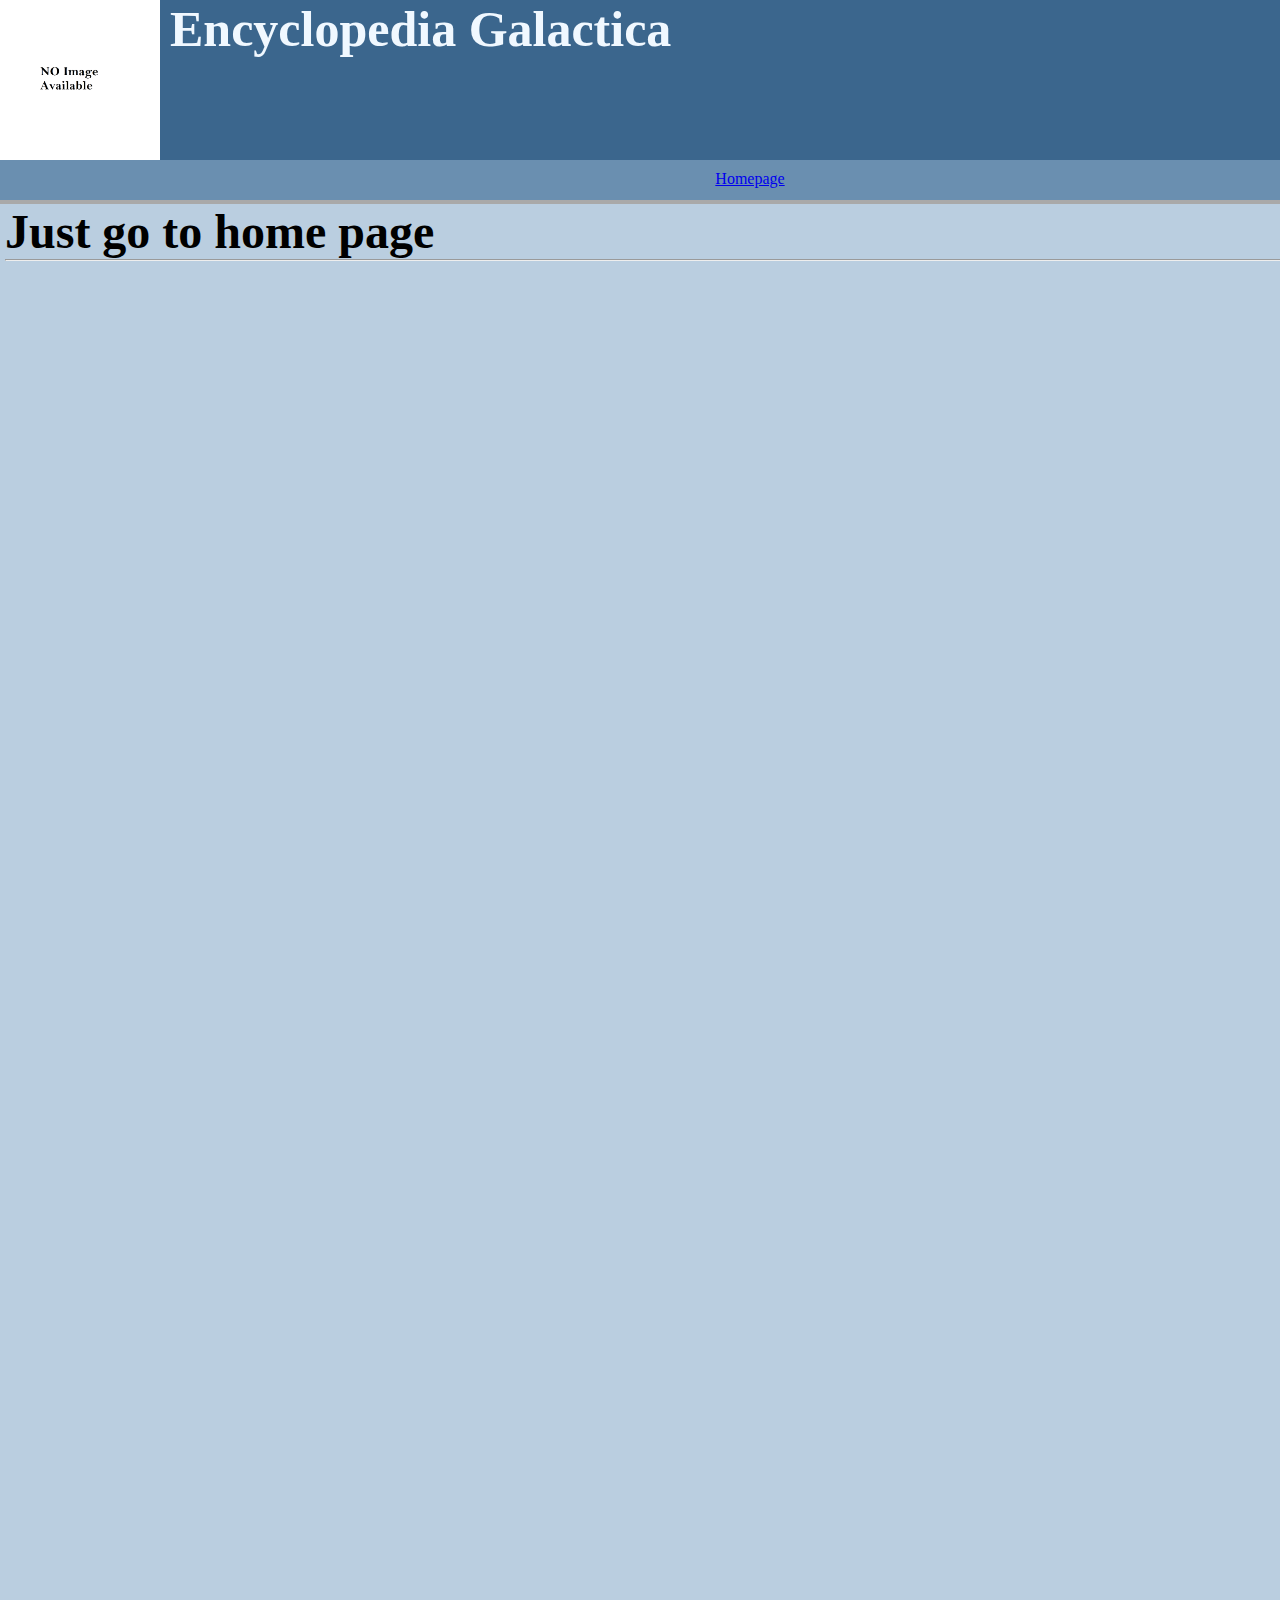
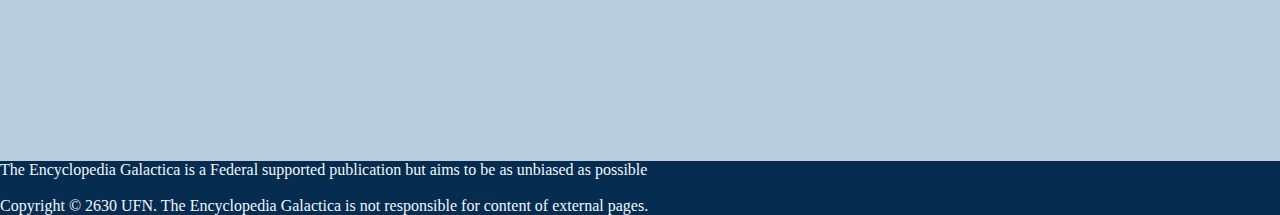
<file: index.html>
<!DOCTYPE html>
<head>
    <title>Encyclopedia Galactica</title>
</head>
<body>
    <header>
        <link rel="stylesheet" href ="Encylopedia Galactica/CSS/Stylesheet.css">
        <img class="headerimage"src="Encylopedia Galactica/Images/EG logo.png">
        <h3>Encyclopedia Galactica </h3>
    </header>
    <nav>
        <ul>
            <li><a href="Encylopedia Galactica/HTML/Home.HTML">Homepage</a></li>
        </ul>
    </nav>
    <main>
        <h1>
            Just go to home page
        </h1>
        <hr />
        
    </main>
    <footer>
        The Encyclopedia Galactica is a Federal supported publication but aims to be as unbiased as possible
        <br><br>
        Copyright © 2630 UFN. The Encyclopedia Galactica is not responsible for content of external pages.
    </footer>
</body>
</file>
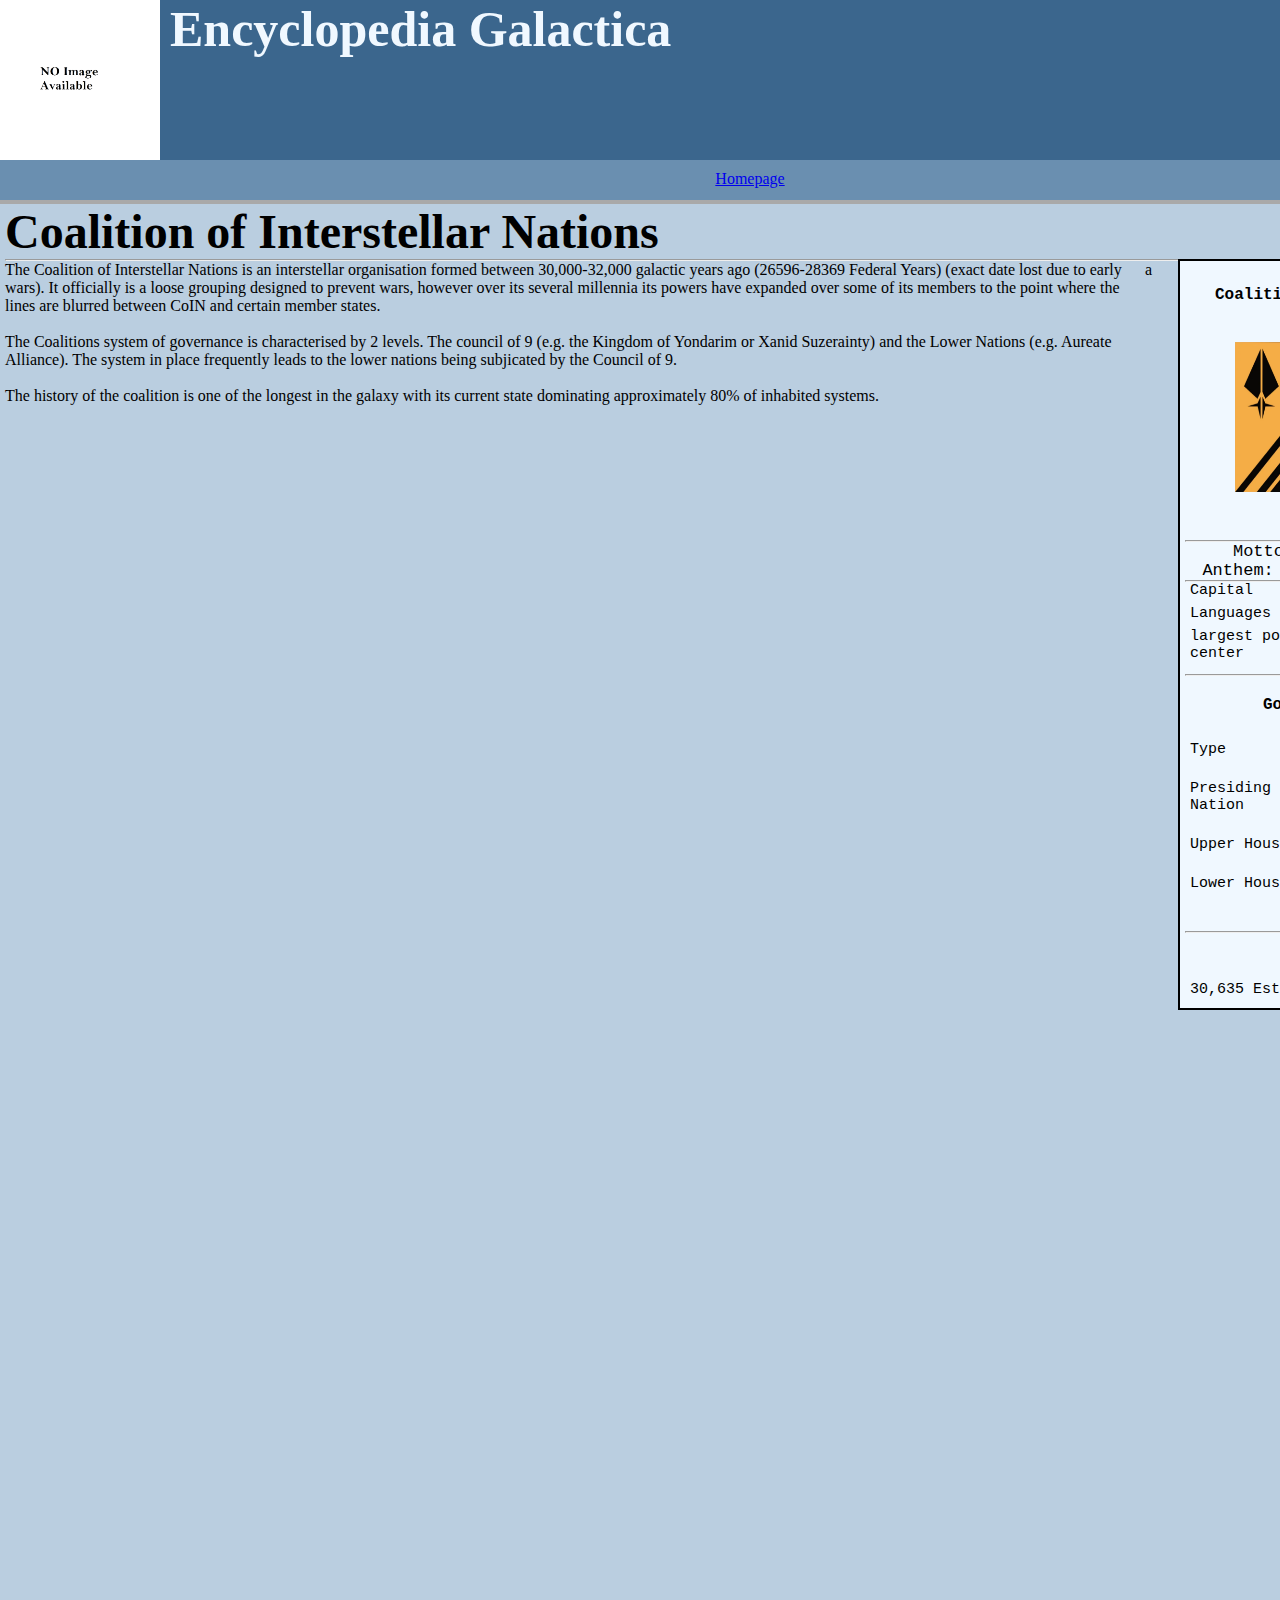
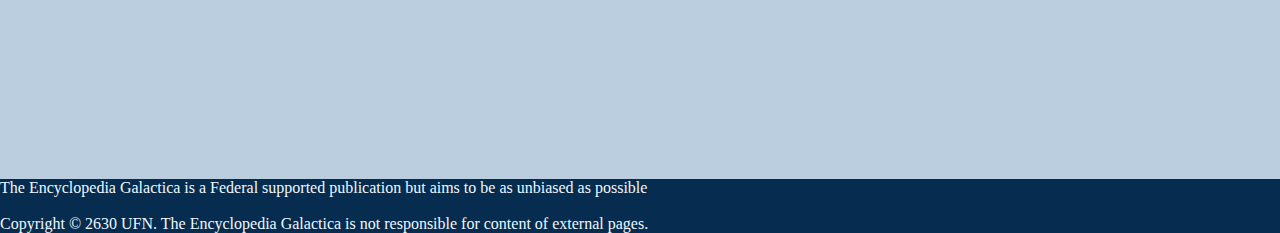
<file: Encylopedia Galactica/HTML/COIN.HTML>
<!DOCTYPE html>
<head>
    <title>Encyclopedia Galactica</title>
</head>
<body>
    <header>
        <link rel="stylesheet" href ="../CSS/Stylesheet.css">
        <img class="headerimage"src="../Images/EG logo.png">
        <h3>Encyclopedia Galactica </h3>
    </header>
    <nav>
        <ul>
            <li><a href="Home.HTML">Homepage</a></li>
        </ul>
    </nav>
    <main>
        <h1>
            Coalition of Interstellar Nations
        </h1>
        <hr />
        <div class="maintext">
            The Coalition of Interstellar Nations is an interstellar organisation formed between 30,000-32,000 galactic years ago (26596-28369 Federal Years) (exact date lost due to early wars). It officially is a loose grouping designed to prevent wars, however over its several millennia its powers have expanded over some of its members to the point where the lines are blurred between CoIN and certain member states.
            <br><br>
            The Coalitions system of governance is characterised by 2 levels. The council of 9 (e.g. the Kingdom of  Yondarim or Xanid Suzerainty) and the Lower Nations (e.g. Aureate Alliance). The system in place frequently leads to the lower nations being subjicated by the Council of 9.
            <br><br>
            The history of the coalition is one of the longest in the galaxy with its current state dominating approximately 80% of inhabited systems. 
            
        <br>
        </div>
        <div class="Sidebar">
            <h2 class="infoboxhead">Coalition of interstellar Nations</h2>
            <img class="infoboxflag" src="../Images/COIN flag.png">
            <h2 class="infoboximagecap">Flag of CoIN</h2>
            <br>
            <hr />
            <p class="infoboxtext">Motto: One from Many</p>
            <p class="infoboxtext">Anthem: Hymm of the Galaxy</p>
            <hr />
            <section class="infoboxleft">Capital</section>
            <section class="infoboxright">sagitarius A*</section>
            <br>
            <section class="infoboxleft">Languages</section>
            <section class="infoboxright">Galactic Basic</section>
            <br>
            <section class="infoboxleft">largest pop center</section>
            <section class="infoboxright">Earth</section>
            <br><br>
            <hr />
            <h2 class="infoboxhead">Government Info</h2>
            <section class="infoboxleft"><br>Type</section>
            <section class="infoboxright">International Organisation</section>
            <br>
            <section class="infoboxleft"><br>Presiding Nation</section>
            <section class="infoboxright"><br>Kng. of Yondarim</section>
            <br>
            <section class="infoboxleft"><br>Upper House</section>
            <section class="infoboxright"><br>Coucnil of 9</section>
            <section class="infoboxleft"><br>Lower House</section>
            <section class="infoboxright"><br>Lower Races Assembly</section>
            <br><br><br><br><br><br><Br>
            <hr />
            <h2 class="infoboxhead">Population</h2>
            <section class="infoboxleft">30,635 Estimate</section>
            <section class="infoboxright">≈62 trillion</section>
        </div>
        </div>
        a
        <br>
    </main>
    <footer>
        The Encyclopedia Galactica is a Federal supported publication but aims to be as unbiased as possible
        <br><br>
        Copyright © 2630 UFN. The Encyclopedia Galactica is not responsible for content of external pages.
    </footer>
</body>
</file>
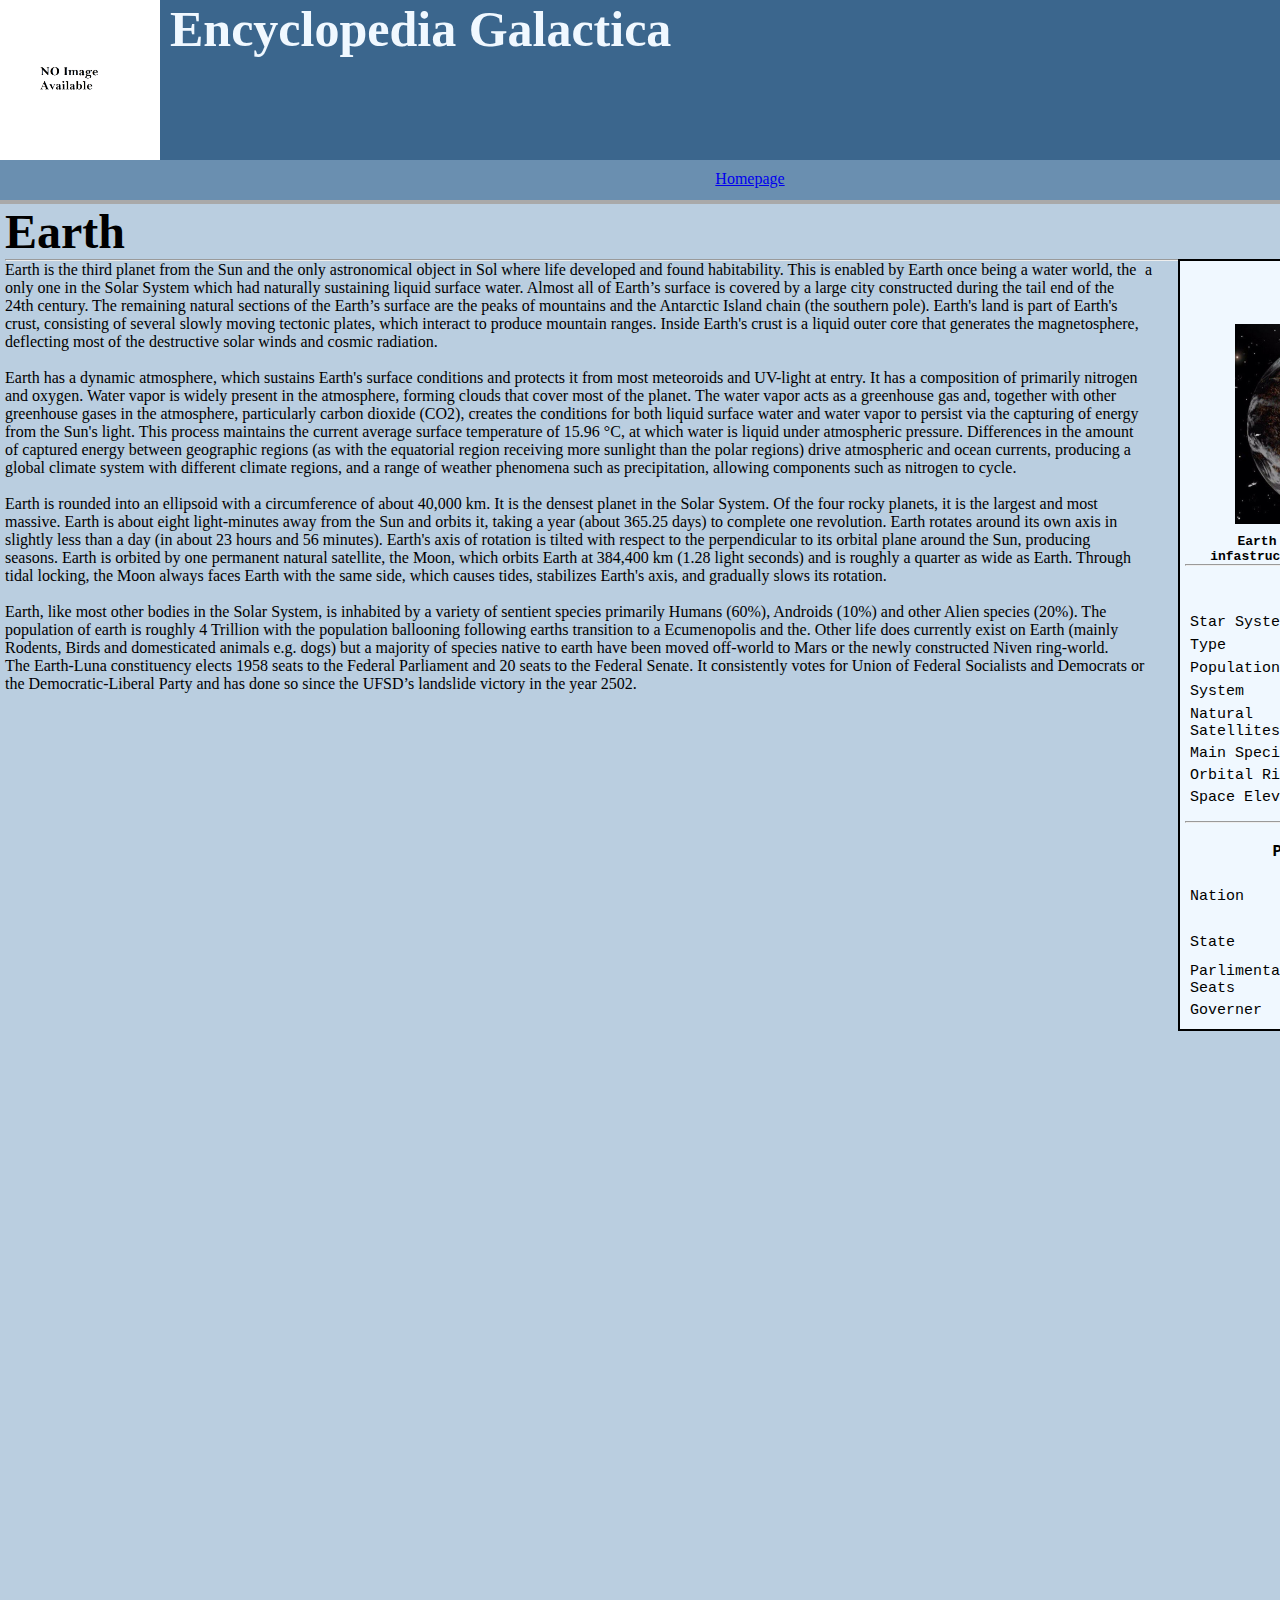
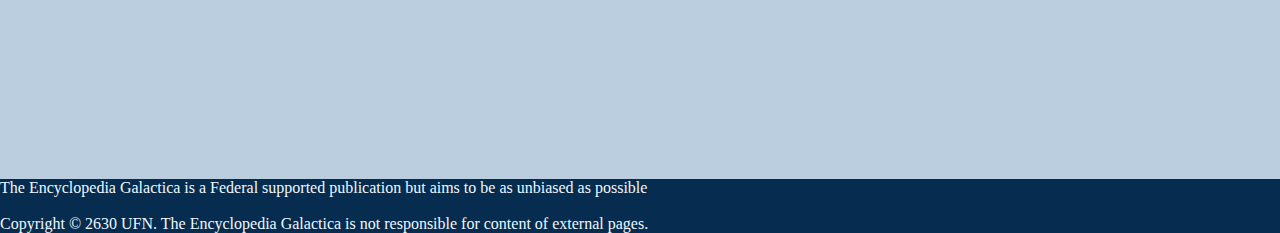
<file: Encylopedia Galactica/HTML/Earth.Html>
<!DOCTYPE html>
<head>
    <title>Encyclopedia Galactica</title>
</head>
<body>
    <header>
        <link rel="stylesheet" href ="../CSS/Stylesheet.css">
        <img class="headerimage"src="../Images/EG logo.png">
        <h3>Encyclopedia Galactica </h3>
    </header>
    <nav>
        <ul>
            <li><a href="Home.HTML">Homepage</a></li>
        </ul>
    </nav>
    <main>
        <h1>
            Earth
        </h1>
        <hr />
        <div class="maintext">
            Earth is the third planet from the Sun and the only astronomical object in Sol where life developed and found habitability. This is enabled by Earth once being a water world, the only one in the Solar System which had naturally sustaining liquid surface water. Almost all of Earth’s surface is covered by a large city constructed during the tail end of the 24th century. The remaining natural sections of the Earth’s surface are the peaks of mountains and the Antarctic Island chain (the southern pole). Earth's land is part of Earth's crust, consisting of several slowly moving tectonic plates, which interact to produce mountain ranges. Inside Earth's crust is a liquid outer core that generates the magnetosphere, deflecting most of the destructive solar winds and cosmic radiation.
            <br><br>
            Earth has a dynamic atmosphere, which sustains Earth's surface conditions and protects it from most meteoroids and UV-light at entry. It has a composition of primarily nitrogen and oxygen. Water vapor is widely present in the atmosphere, forming clouds that cover most of the planet. The water vapor acts as a greenhouse gas and, together with other greenhouse gases in the atmosphere, particularly carbon dioxide (CO2), creates the conditions for both liquid surface water and water vapor to persist via the capturing of energy from the Sun's light. This process maintains the current average surface temperature of 15.96 °C, at which water is liquid under atmospheric pressure. Differences in the amount of captured energy between geographic regions (as with the equatorial region receiving more sunlight than the polar regions) drive atmospheric and ocean currents, producing a global climate system with different climate regions, and a range of weather phenomena such as precipitation, allowing components such as nitrogen to cycle.
            <br><br>
            Earth is rounded into an ellipsoid with a circumference of about 40,000 km. It is the densest planet in the Solar System. Of the four rocky planets, it is the largest and most massive. Earth is about eight light-minutes away from the Sun and orbits it, taking a year (about 365.25 days) to complete one revolution. Earth rotates around its own axis in slightly less than a day (in about 23 hours and 56 minutes). Earth's axis of rotation is tilted with respect to the perpendicular to its orbital plane around the Sun, producing seasons. Earth is orbited by one permanent natural satellite, the Moon, which orbits Earth at 384,400 km (1.28 light seconds) and is roughly a quarter as wide as Earth. Through tidal locking, the Moon always faces Earth with the same side, which causes tides, stabilizes Earth's axis, and gradually slows its rotation.
            <br><br>
            Earth, like most other bodies in the Solar System, is inhabited by a variety of sentient species primarily Humans (60%), Androids (10%) and other Alien species (20%). The population of earth is roughly 4 Trillion with the population ballooning following earths transition to a Ecumenopolis and the. Other life does currently exist on Earth (mainly Rodents, Birds and domesticated animals e.g. dogs) but a majority of species native to earth have been moved off-world to Mars or the newly constructed Niven ring-world.
            <br>
            The Earth-Luna constituency elects 1958 seats to the Federal Parliament and 20 seats to the Federal Senate. It consistently votes for Union of Federal Socialists and Democrats or the Democratic-Liberal Party and has done so since the UFSD’s landslide victory in the year 2502. 
            
        <br>
        </div>
        <div class="Sidebar">
            <h2 class="infoboxhead">Earth</h2>
            <img class="infoboximage" src="../Images/Earth.jpeg">
            <h2 class="infoboximagecap">Earth from space (orbital infastructure removed for image)</h2>
            <hr />
            <h2 class="infoboxhead">Planet Info</h2>
            <section class="infoboxleft">Star System</section>
            <section class="infoboxright">Sol System</section>
            <br>
            <section class="infoboxleft">Type</section>
            <section class="infoboxright">ecumenopolis</section>
            <br>
            <section class="infoboxleft">Population</section>
            <section class="infoboxright">≈4 Trillion</section>
            <br>
            <section class="infoboxleft">System</section>
            <section class="infoboxright">Sol</section>
            <br>
            <section class="infoboxleft">Natural Satellites</section>
            <section class="infoboxright"><br>1 (Luna)</section>
            <br>
            <section class="infoboxleft">Main Species</section>
            <section class="infoboxright">Humans</section>
            <br>
            <section class="infoboxleft">Orbital Rings</section>
            <section class="infoboxright">2</section>
            <br>
            <section class="infoboxleft">Space Elevators</section>
            <section class="infoboxright">12</section>
            <br><br>
            <hr />
            <h2 class="infoboxhead">Politcal Info</h2>
            <section class="infoboxleft"><br>Nation</section>
            <section class="infoboxright">United Federation of Nations</section>
            <br><br>
            <section class="infoboxleft"><br>State</section>
            <section class="infoboxright">Federal Core</section>
            <br><br>
            <section class="infoboxleft">Parlimentary Seats</section>
            <section class="infoboxright"><br>1958 seats</section>
            <br>
            <section class="infoboxleft">Governer</section>
            <section class="infoboxright">Egan Qhat (USD)</section>
        </div>
        a
        <br>
    </main>
    <footer>
        The Encyclopedia Galactica is a Federal supported publication but aims to be as unbiased as possible
        <br><br>
        Copyright © 2630 UFN. The Encyclopedia Galactica is not responsible for content of external pages.
    </footer>
</body>
</file>
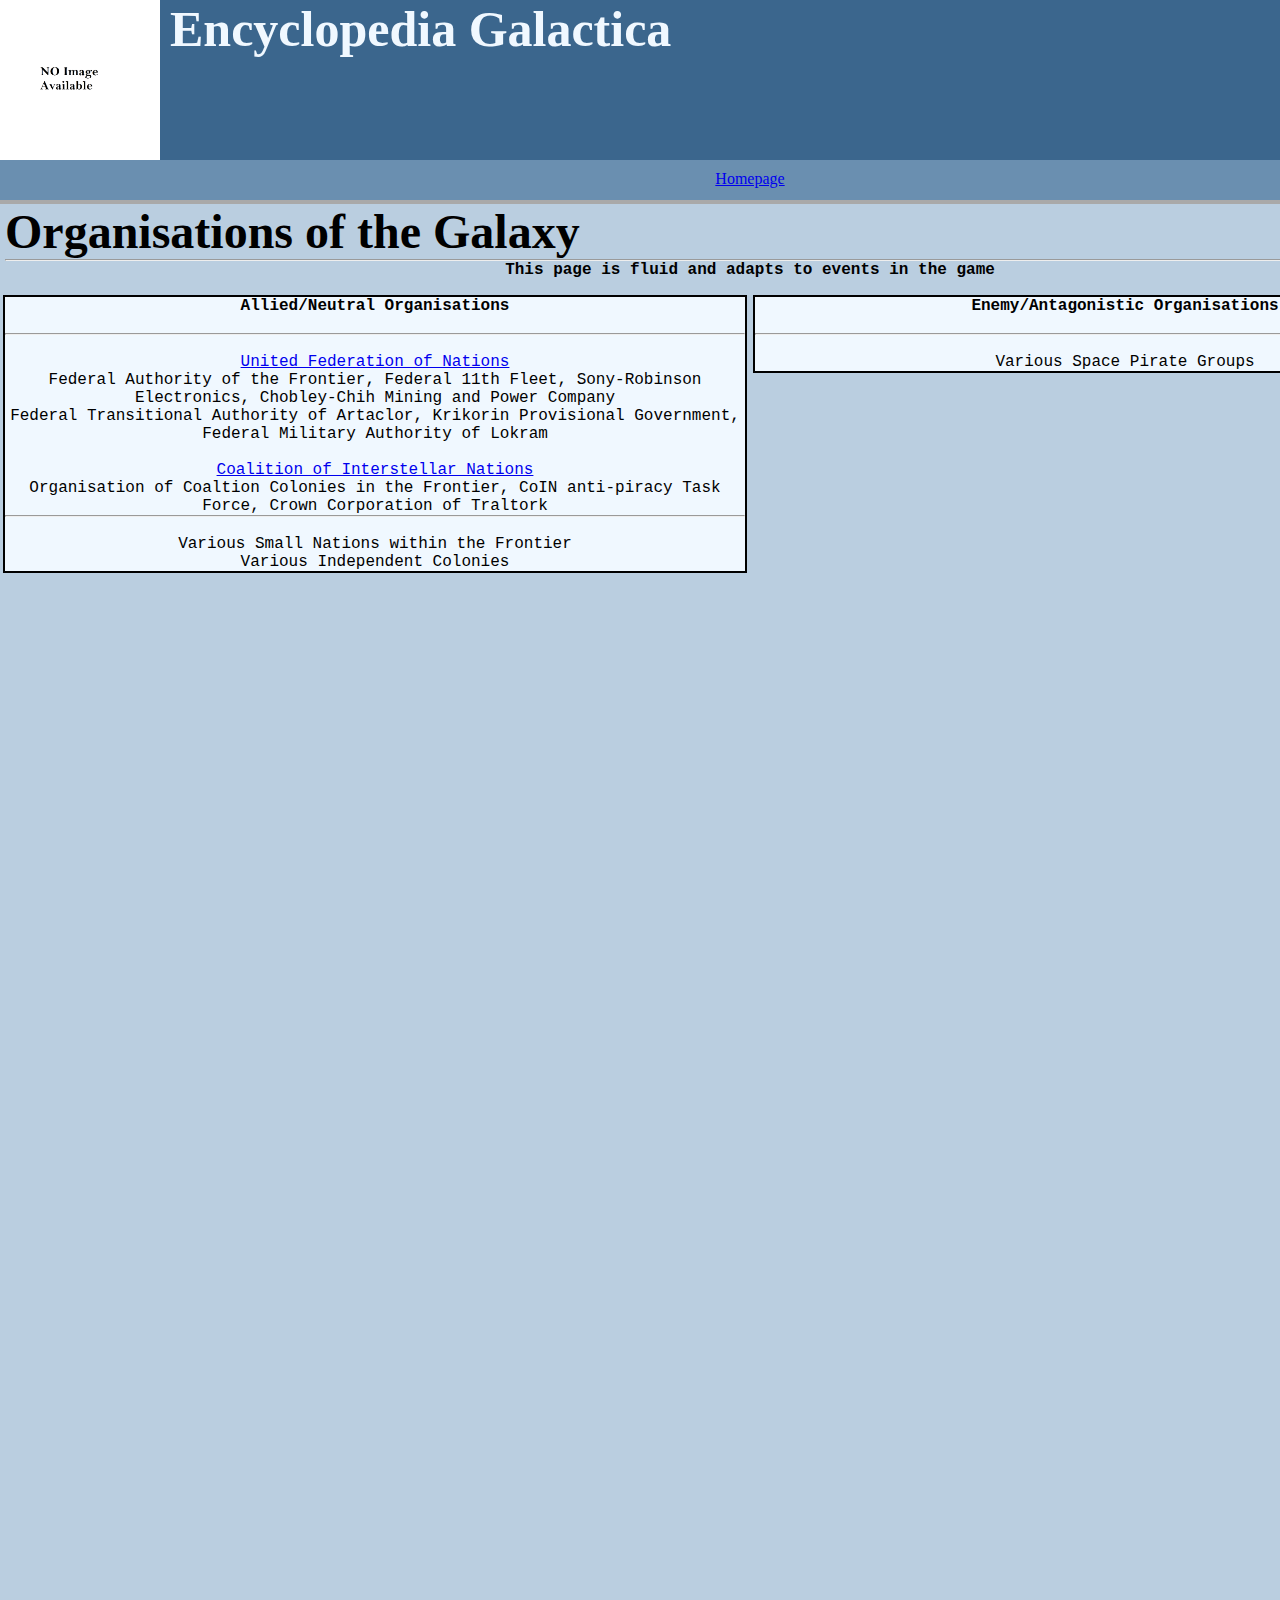
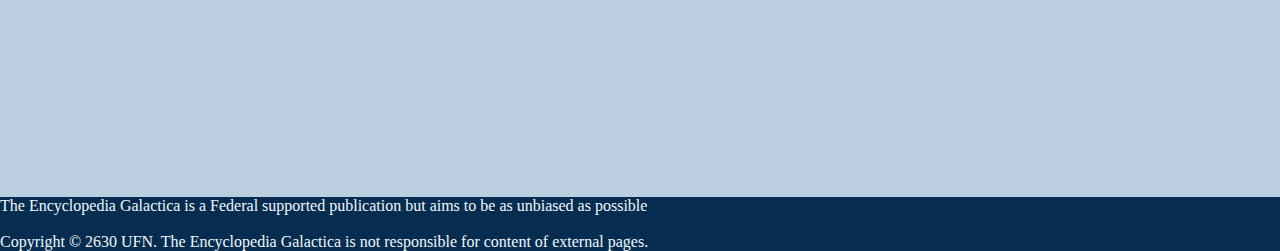
<file: Encylopedia Galactica/HTML/galacticInstitutions.HTML>
<!DOCTYPE html>
<head>
    <title>Encyclopedia Galactica</title>
</head>
<body>
    <header>
        <link rel="stylesheet" href ="../CSS/Stylesheet.css">
        <img class="headerimage"src="../Images/EG logo.png">
        <h3>Encyclopedia Galactica </h3>
    </header>
    <nav>
        <ul>
            <li><a href="Home.HTML">Homepage</a></li>
        </ul>
    </nav>
    <main>
        <h1>
            Organisations of the Galaxy
        </h1>
        <hr />
        <h2 class="homepageh2">This page is fluid and adapts to events in the game</h2>
        <br>
        <div class="homepageleft">
            <h2 class="homepageh2">
                Allied/Neutral Organisations
            </h2>
            <br>
            <hr />
            <br>
            <a href="UFN.HTML">United Federation of Nations</a>
            <br>
            Federal Authority of the Frontier, Federal 11th Fleet, Sony-Robinson Electronics, Chobley-Chih Mining and Power Company<br>
            Federal Transitional Authority of Artaclor, Krikorin Provisional Government, Federal Military Authority of Lokram
            <br><br>
            <a href="COIN.HTML">Coalition of Interstellar Nations</a>
            <br>
            Organisation of Coaltion Colonies in the Frontier, CoIN anti-piracy Task Force, Crown Corporation of Traltork
            <br>
            <hr />
            <br>
            Various Small Nations within the Frontier
            <br>
            Various Independent Colonies

        </div>
        <div class="homepageright">
            <h2 class="homepageh2">
                Enemy/Antagonistic Organisations
            </h2>
             <br>
            <hr />
            <br>
            Various Space Pirate Groups
        </div>
    </main>
    <footer>
        The Encyclopedia Galactica is a Federal supported publication but aims to be as unbiased as possible
        <br><br>
        Copyright © 2630 UFN. The Encyclopedia Galactica is not responsible for content of external pages.
    </footer>
</body>
</file>
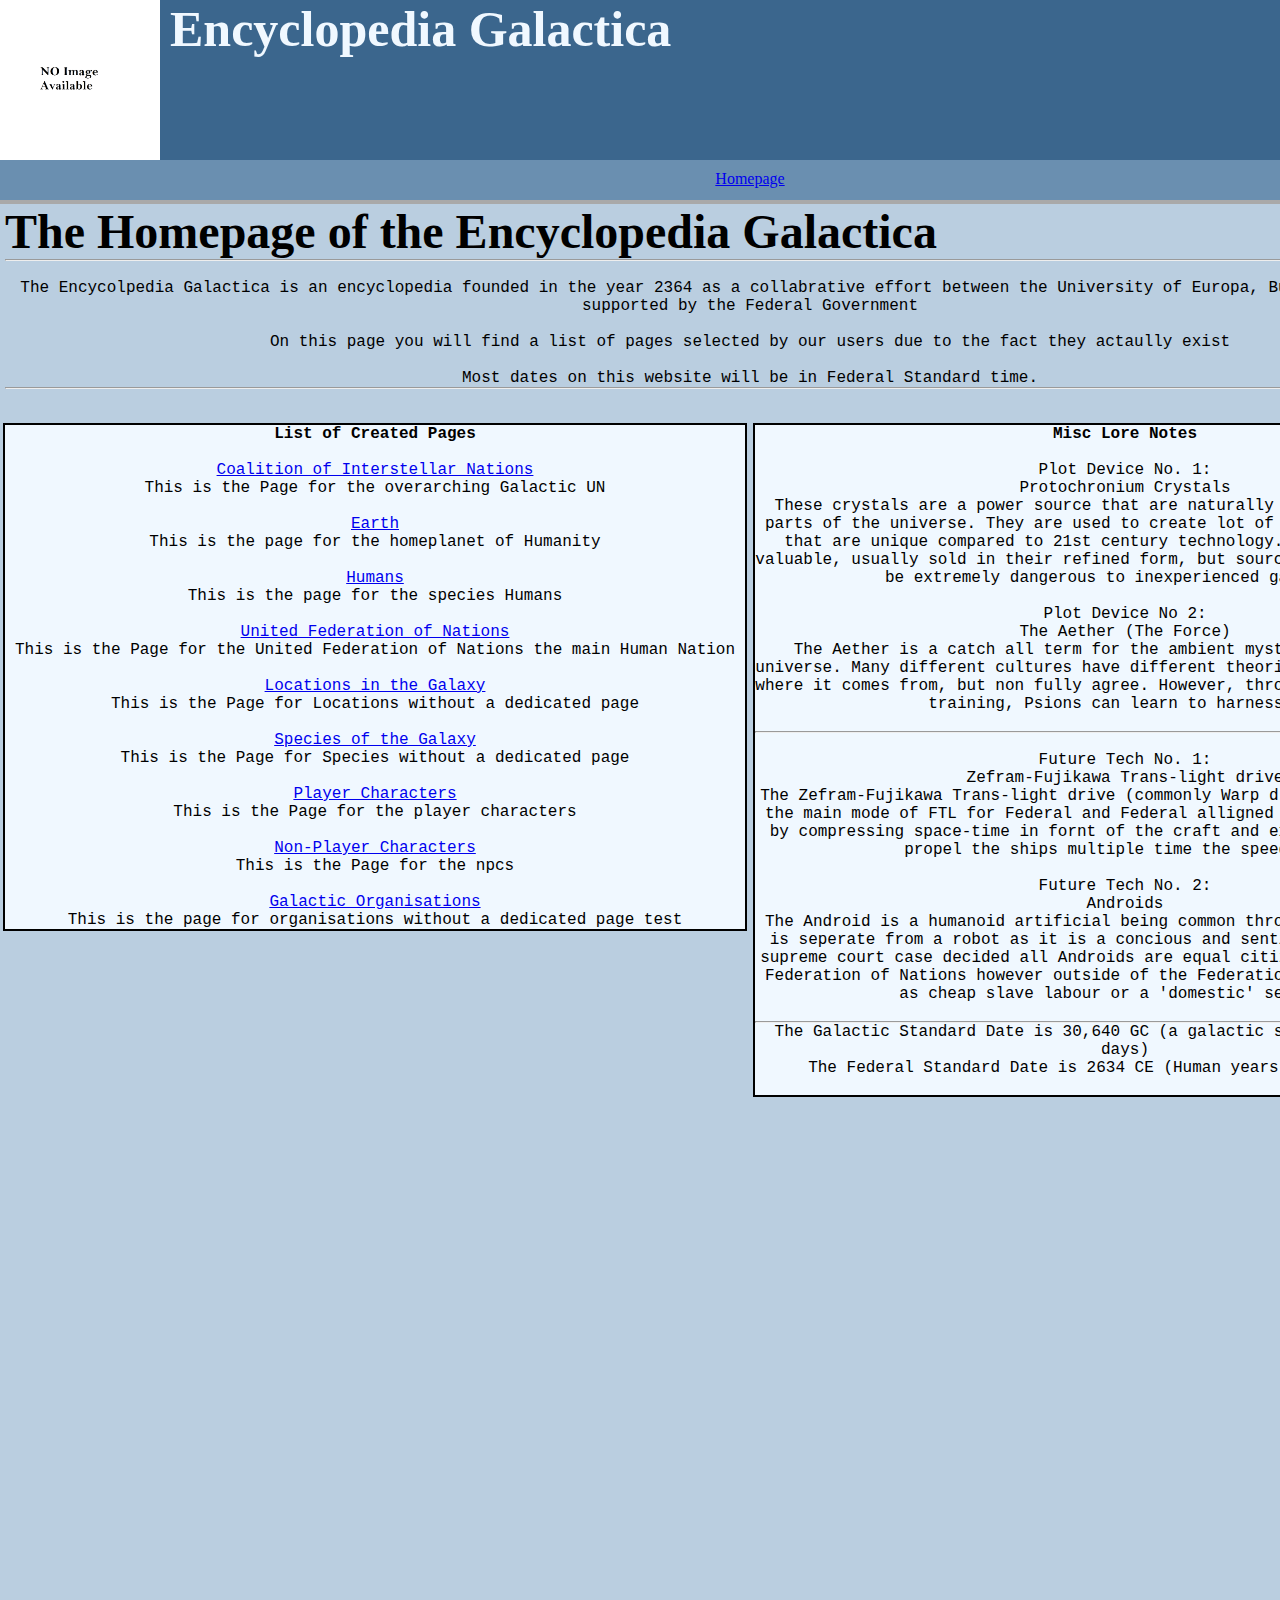
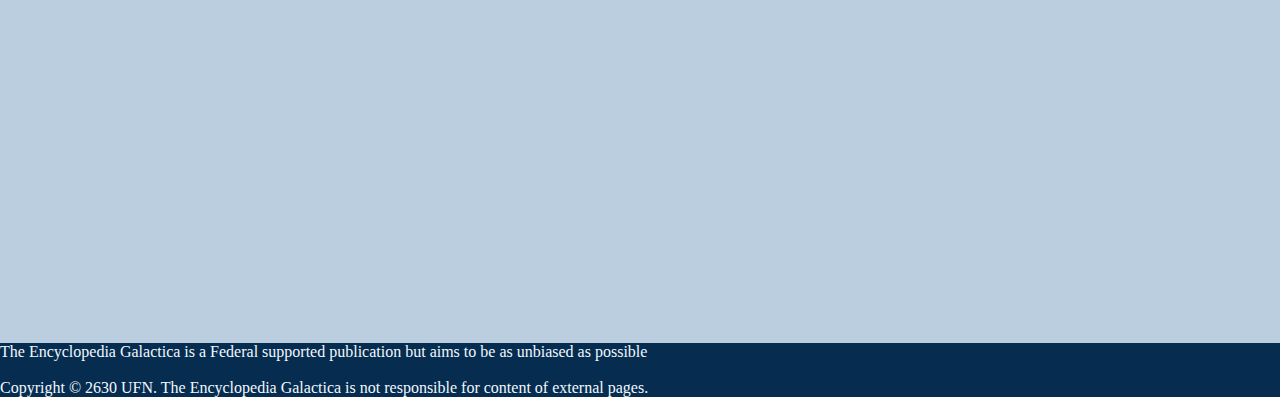
<file: Encylopedia Galactica/HTML/Home.HTML>
<!DOCTYPE html>
<head>
    <title>Encyclopedia Galactica</title>
</head>
<body>
    <header>
        <link rel="stylesheet" href ="../CSS/Stylesheet.css">
        <img class="headerimage"src="../Images/EG logo.png">
        <h3>Encyclopedia Galactica </h3>
    </header>
    <nav>
        <ul>
            <li><a href="Home.HTML">Homepage</a></li>
        </ul>
    </nav>
    <main>
        <h1>
            The Homepage of the Encyclopedia Galactica
        </h1>
        <hr />
        <div class="homepage">
            <br>
            The Encycolpedia Galactica is an encyclopedia founded in the year 2364 as a collabrative effort between the University of Europa, Burrows University and supported by the Federal Government
            <br><br>
            On this page you will find a list of pages selected by our users due to the fact they actaully exist
            <br><br>
            Most dates on this website will be in Federal Standard time.
            <hr />
        </div>  
        <br><br>
        <div class="homepageleft">
            <h2 class="homepageh2">
                List of Created Pages
            </h2>
            <br><a href="COIN.HTML">Coalition of Interstellar Nations</a><br>
            This is the Page for the overarching Galactic UN
            <br><br><a href="Earth.Html">Earth</a><br>
            This is the page for the homeplanet of Humanity
            <br><br><a href="Humans.HTML">Humans</a><br>
            This is the page for the species Humans
            <br><br><a href="UFN.HTML">United Federation of Nations</a><br>
            This is the Page for the United Federation of Nations the main Human Nation
            <br><br><a href="locations.HTML">Locations in the Galaxy</a><br>
            This is the Page for Locations without a dedicated page
            <br><br><a href="species.HTML">Species of the Galaxy</a><br>
            This is the Page for Species without a dedicated page
            <br><br><a href="playercharacters.HTML">Player Characters</a><br>
            This is the Page for  the player characters
            <br><br><a href="NPC.HTML">Non-Player Characters</a><br>
            This is the Page for  the npcs
            <br><br><a href="galacticInstitutions.HTML">Galactic Organisations</a><br>
            This is the page for organisations without a dedicated page
            test
        </div>
        <div class="homepageright">
            <h2 class="homepageh2">
                Misc Lore Notes
            </h2>
            <br>
            Plot Device No. 1:
            <br>
            Protochronium Crystals
            <br>
            These crystals are a power source that are naturally occurring in various parts of the universe. They are used to create lot of technological devices that are unique compared to 21st century technology. These crystals are valuable, usually sold in their refined form, but sources or raw crystals can be extremely dangerous to inexperienced gatherers.
            <br><br>
            Plot Device No 2:<br>
            The Aether (The Force)<br>
            The Aether is a catch all term for the ambient mystical energy in the universe. Many different cultures have different theories on why it exists or where it comes from, but non fully agree. However, through mental or physical training, Psions can learn to harness it.
            <br><br>
            <hr />
            <br>
            Future Tech No. 1:<br>
            Zefram-Fujikawa Trans-light drive <br>
            The Zefram-Fujikawa Trans-light drive (commonly Warp drive or Slip Drive) is the main mode of FTL for Federal and Federal alligned space craft. It works by compressing space-time in fornt of the craft and expnading it behind to propel the ships multiple time the speed of C.
            <br><br>
            Future Tech No. 2:<br>
            Androids<br>
            The Android is a humanoid artificial being common throughout the Galaxy, it is seperate from a robot as it is a concious and sentient being. In 2203 a supreme court case decided all Androids are equal citizens within the United Federation of Nations however outside of the Federation they are often used as cheap slave labour or a 'domestic' servants.
            <br><br>
            <hr />
            The Galactic Standard Date is 30,640 GC (a galactic standard year is ≈412 days)<br>The Federal Standard Date is 2634 CE (Human years are 365.25 days)
            <br><br>
        </div>
        <br>
    </main>
    <footer>
        The Encyclopedia Galactica is a Federal supported publication but aims to be as unbiased as possible
        <br><br>
        Copyright © 2630 UFN. The Encyclopedia Galactica is not responsible for content of external pages.
    </footer>
</body>
</file>
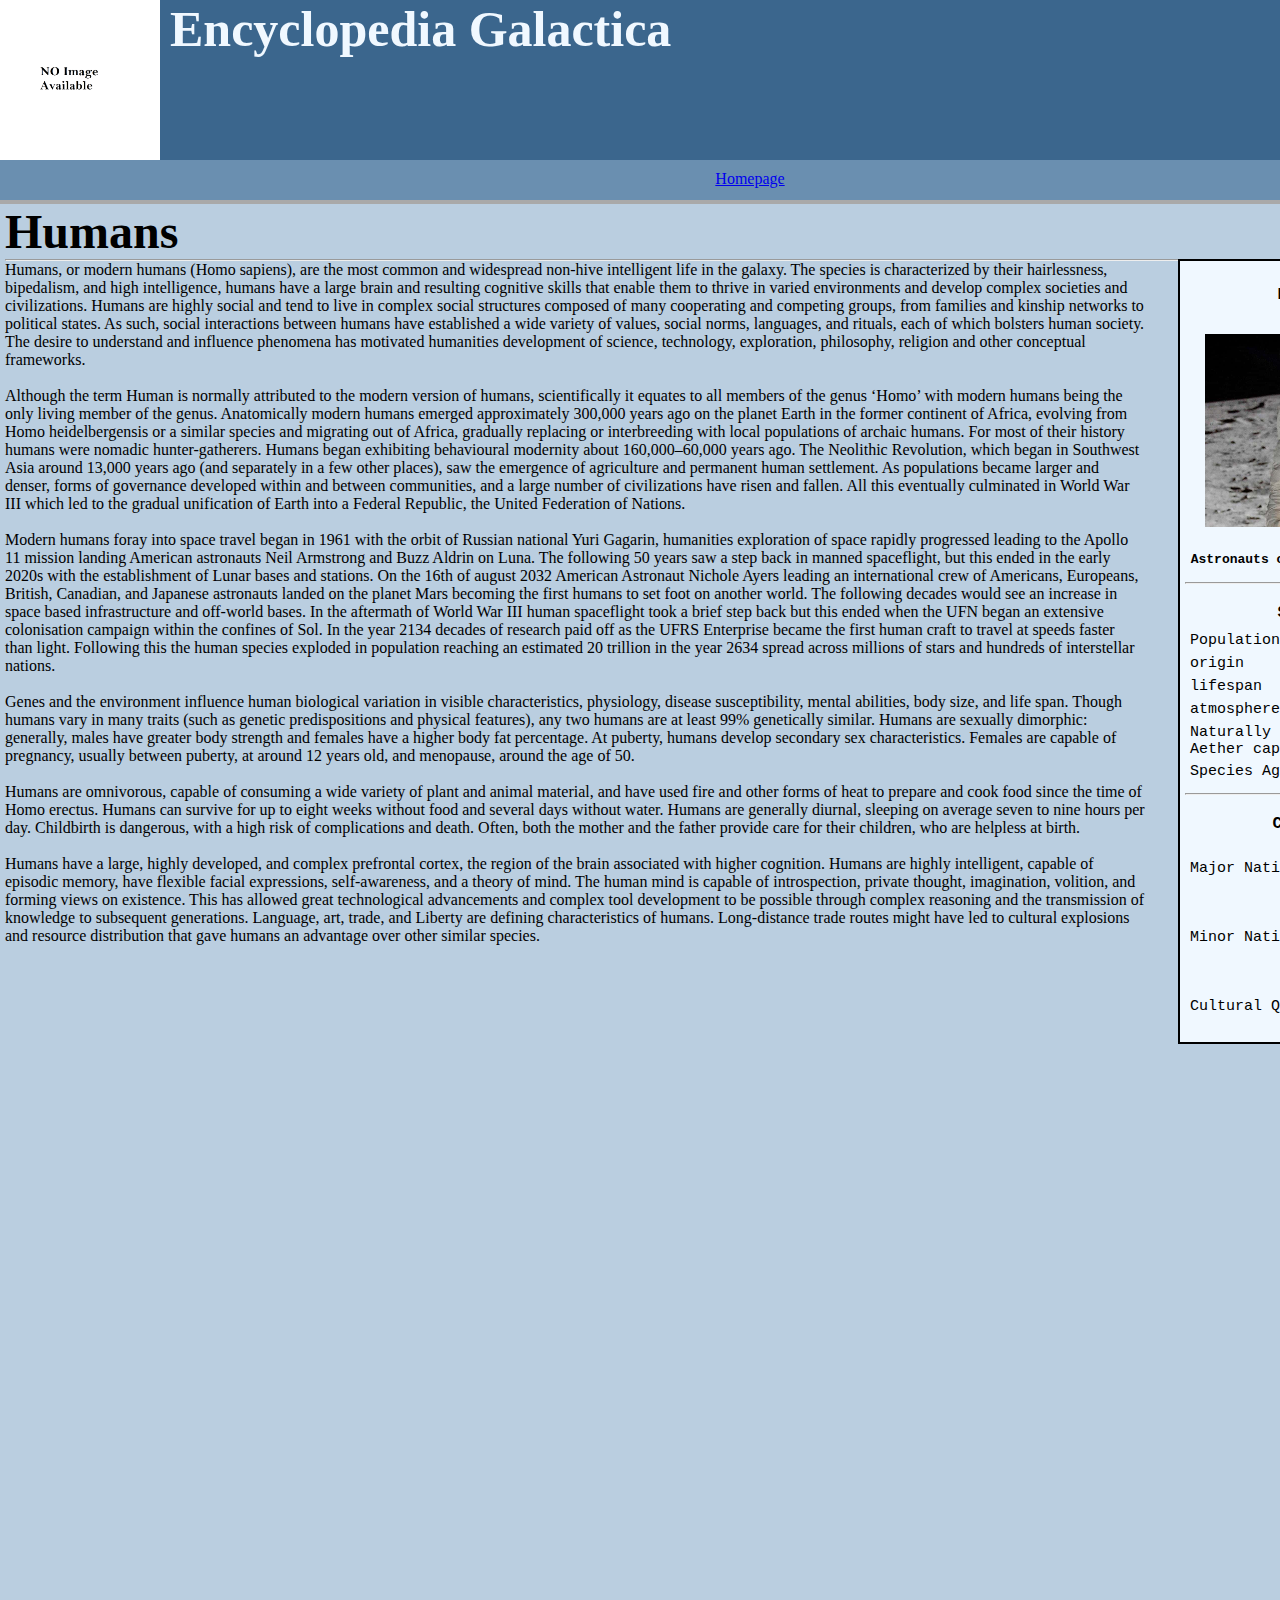
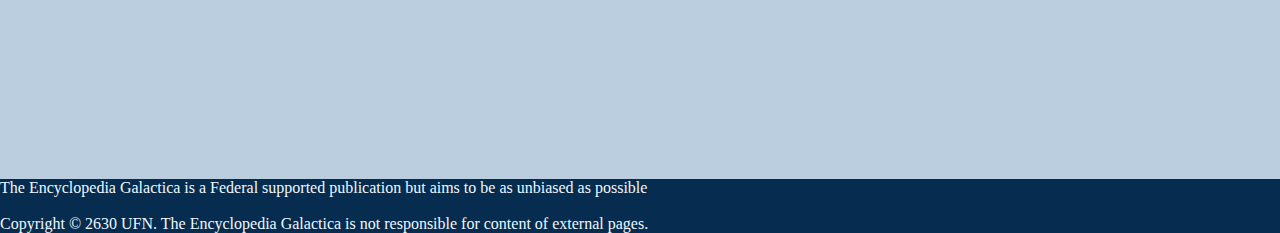
<file: Encylopedia Galactica/HTML/Humans.HTML>
<!DOCTYPE html>
<head>
    <title>Encyclopedia Galactica</title>
</head>
<body>
    <header>
        <link rel="stylesheet" href ="../CSS/Stylesheet.css">
        <img class="headerimage"src="../Images/EG logo.png">
        <h3>Encyclopedia Galactica </h3>
    </header>
    <nav>
        <ul>
            <li><a href="Home.HTML">Homepage</a></li>
        </ul>
    </nav>
    <main>
        <h1>
            Humans
        </h1>
        <hr />
        <div class="maintext">
        Humans, or modern humans (Homo sapiens), are the most common and widespread non-hive intelligent life in the galaxy. The species is characterized by their hairlessness, bipedalism, and high intelligence, humans have a large brain and resulting cognitive skills that enable them to thrive in varied environments and develop complex societies and civilizations. Humans are highly social and tend to live in complex social structures composed of many cooperating and competing groups, from families and kinship networks to political states. As such, social interactions between humans have established a wide variety of values, social norms, languages, and rituals, each of which bolsters human society. The desire to understand and influence phenomena has motivated humanities development of science, technology, exploration, philosophy, religion and other conceptual frameworks.
        <br><br>
        Although the term Human is normally attributed to the modern version of humans, scientifically it equates to all members of the genus ‘Homo’ with modern humans being the only living member of the genus. Anatomically modern humans emerged approximately 300,000 years ago on the planet Earth in the former continent of Africa, evolving from Homo heidelbergensis or a similar species and migrating out of Africa, gradually replacing or interbreeding with local populations of archaic humans. For most of their history humans were nomadic hunter-gatherers. Humans began exhibiting behavioural modernity about 160,000–60,000 years ago. The Neolithic Revolution, which began in Southwest Asia around 13,000 years ago (and separately in a few other places), saw the emergence of agriculture and permanent human settlement.  As populations became larger and denser, forms of governance developed within and between communities, and a large number of civilizations have risen and fallen. All this eventually culminated in World War III which led to the gradual unification of Earth into a Federal Republic, the United Federation of Nations.
        <br><br>
        Modern humans foray into space travel began in 1961 with the orbit of Russian national Yuri Gagarin, humanities exploration of space rapidly progressed leading to the Apollo 11 mission landing American astronauts Neil Armstrong and Buzz Aldrin on Luna.  The following 50 years saw a step back in manned spaceflight, but this ended in the early 2020s with the establishment of Lunar bases and stations. On the 16th of august 2032 American Astronaut Nichole Ayers leading an international crew of Americans, Europeans, British, Canadian, and Japanese astronauts landed on the planet Mars becoming the first humans to set foot on another world. The following decades would see an increase in space based infrastructure and off-world bases. In the aftermath of World War III human spaceflight took a brief step back but this ended when the UFN began an extensive colonisation campaign within the confines of Sol. In the year 2134 decades of research paid off as the UFRS Enterprise became the first human craft to travel at speeds faster than light. Following this the human species exploded in population reaching an estimated 20 trillion in the year 2634 spread across millions of stars and hundreds of interstellar nations.
        <br><br>
        Genes and the environment influence human biological variation in visible characteristics, physiology, disease susceptibility, mental abilities, body size, and life span. Though humans vary in many traits (such as genetic predispositions and physical features), any two humans are at least 99% genetically similar. Humans are sexually dimorphic: generally, males have greater body strength and females have a higher body fat percentage. At puberty, humans develop secondary sex characteristics. Females are capable of pregnancy, usually between puberty, at around 12 years old, and menopause, around the age of 50.
        <br><br>
        Humans are omnivorous, capable of consuming a wide variety of plant and animal material, and have used fire and other forms of heat to prepare and cook food since the time of Homo erectus. Humans can survive for up to eight weeks without food and several days without water. Humans are generally diurnal, sleeping on average seven to nine hours per day. Childbirth is dangerous, with a high risk of complications and death. Often, both the mother and the father provide care for their children, who are helpless at birth.
        <br><br>
        Humans have a large, highly developed, and complex prefrontal cortex, the region of the brain associated with higher cognition. Humans are highly intelligent, capable of episodic memory, have flexible facial expressions, self-awareness, and a theory of mind. The human mind is capable of introspection, private thought, imagination, volition, and forming views on existence. This has allowed great technological advancements and complex tool development to be possible through complex reasoning and the transmission of knowledge to subsequent generations. Language, art, trade, and Liberty are defining characteristics of humans. Long-distance trade routes might have led to cultural explosions and resource distribution that gave humans an advantage over other similar species.

        <br>
        </div>
        <div class="Sidebar">
            <h2 class="infoboxhead">Homo Sapiens</h2>
            <img style="width:256px;height:193px;padding:20px;" src="../Images/human1.jpg">
            <h2 class="infoboximagecap">Astronauts on moon during early human spaceflight</h2>
            <hr />
            <h2 class="infoboxhead">Species Info</h2>
            <section class="infoboxleft">Population</section>
            <section class="infoboxright">≈20 trillion</section>
            <br>   
            <section class="infoboxleft">origin</section>
            <section class="infoboxright">Earth(Sol)</section>
            <br>
            <section class="infoboxleft">lifespan</section>
            <section class="infoboxright">120-150 yrs</section>
            <br>
            <section class="infoboxleft">atmosphere</section>
            <section class="infoboxright">O2 Rich</section>
            <br>
            <section class="infoboxleft">Naturally Aether capable</section>
            <section class="infoboxright"><br>No</section>
            <br>
            <section class="infoboxleft">Species Age</section>
            <section class="infoboxright">≈160,000yrs</section>
            <br><br>
            <hr />
            <h2 class="infoboxhead">Cultural Info</h2>
            <section class="infoboxleft"><br>Major Nation(s)</section>
            <section class="infoboxright">United Federation of Nations</section>
            <br> <br><br>
            <section class="infoboxleft"><br>Minor Nations</section>
            <section class="infoboxright">Many frontier nations and splinter groups</section>
            <br><br><br>
            <section class="infoboxleft"><br>Cultural Quirks</section>
            <section class="infoboxright">Militarism, Liberal Democracy</section>
        </div>
        <br>
    </main>
    <footer>
        The Encyclopedia Galactica is a Federal supported publication but aims to be as unbiased as possible
        <br><br>
        Copyright © 2630 UFN. The Encyclopedia Galactica is not responsible for content of external pages.
    </footer>
</body>
</file>
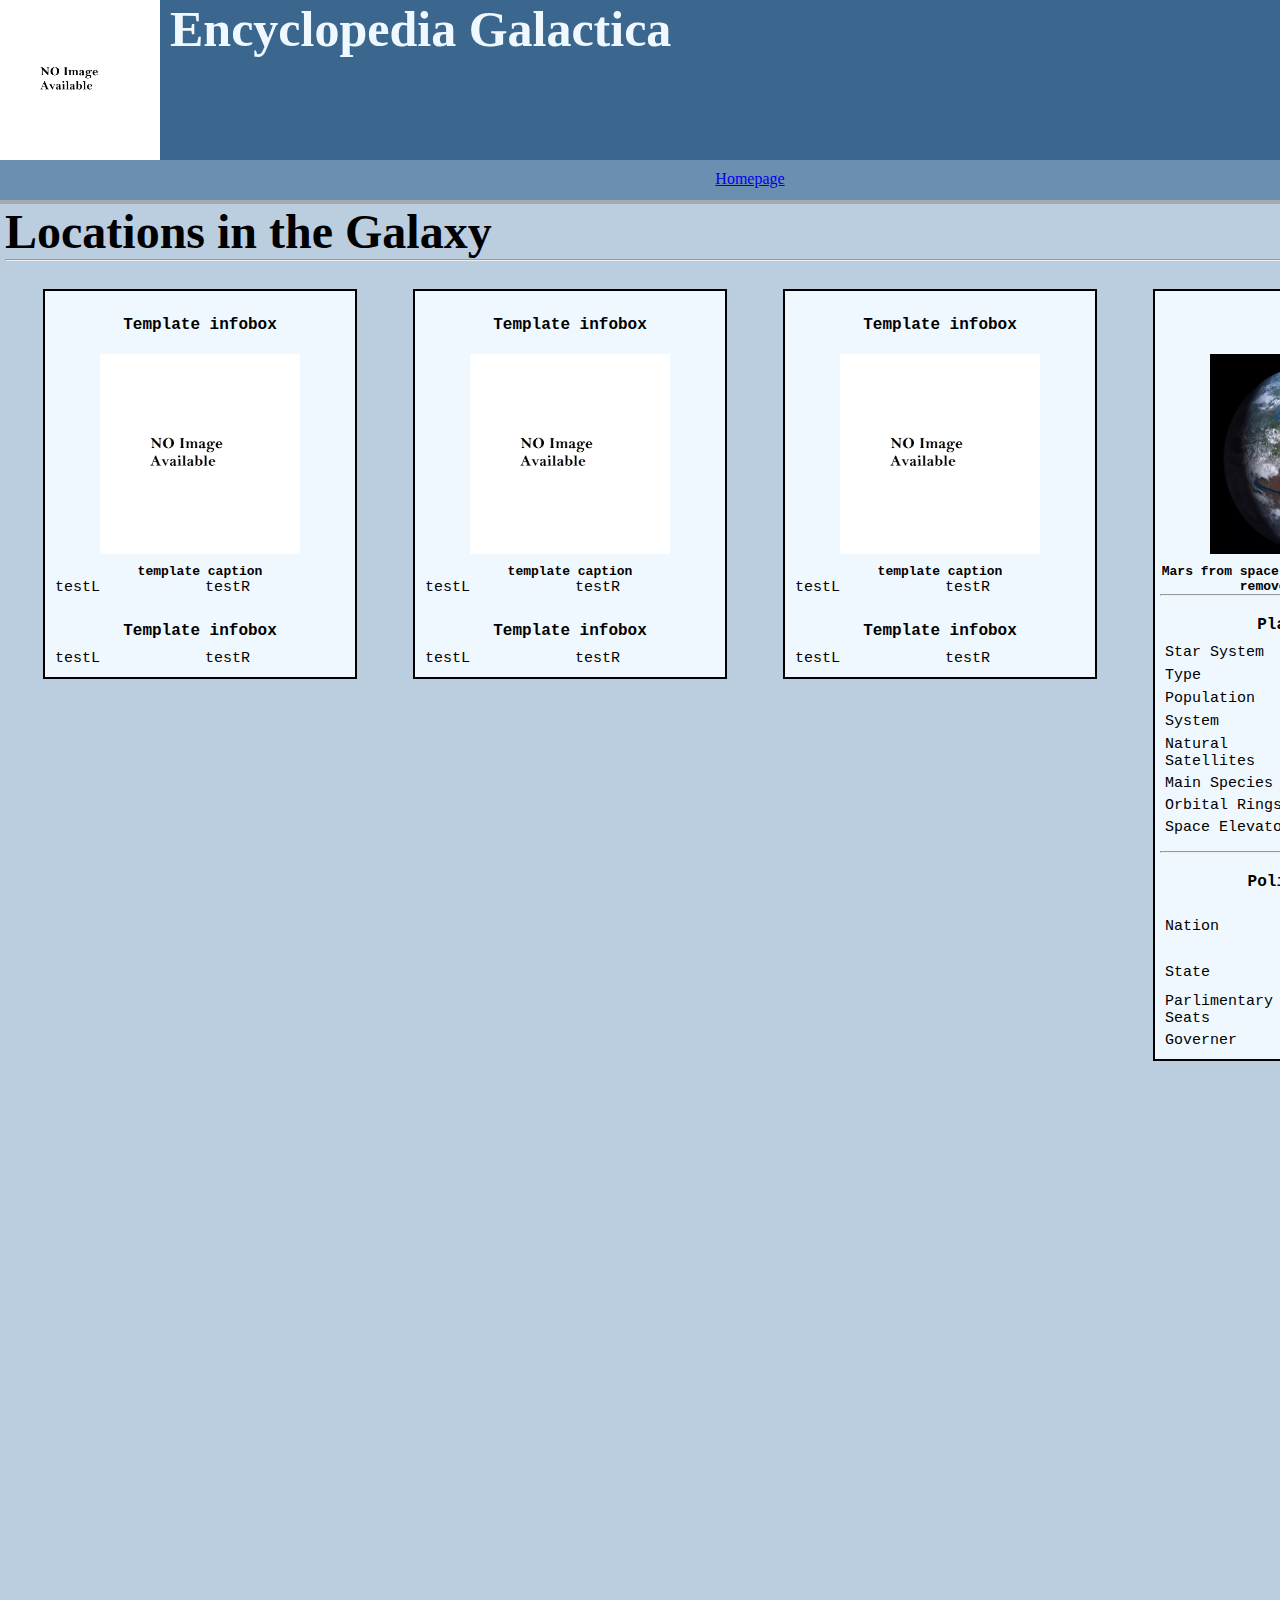
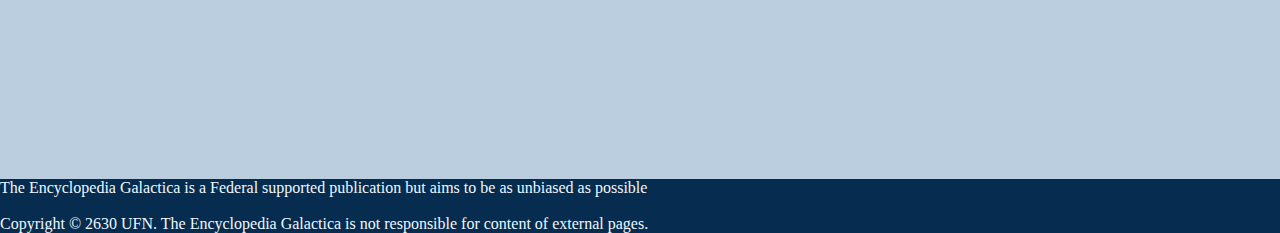
<file: Encylopedia Galactica/HTML/locations.HTML>
<!DOCTYPE html>
<head>
    <title>Encyclopedia Galactica</title>
</head>
<body>
    <header>
        <link rel="stylesheet" href ="../CSS/Stylesheet.css">
        <img class="headerimage"src="../Images/EG logo.png">
        <h3>Encyclopedia Galactica </h3>
    </header>
    <nav>
        <ul>
            <li><a href="Home.HTML">Homepage</a></li>
        </ul>
    </nav>
    <main>
        <h1>
            Locations in the Galaxy
        </h1>
        <hr />
        <div class="Sidebarmulti">
            <h2 class="infoboxhead">Mars</h2>
            <img class="infoboximage" src="../Images/Mars - terraformed.png">
            <h2 class="infoboximagecap">Mars from space (orbital infastructure removed for image)</h2>
            <hr />
            <h2 class="infoboxhead">Planet Info</h2>
            <section class="infoboxleft">Star System</section>
            <section class="infoboxright">Sol System</section>
            <br>
            <section class="infoboxleft">Type</section>
            <section class="infoboxright">M-Class</section>
            <br>
            <section class="infoboxleft">Population</section>
            <section class="infoboxright">≈350 billion</section>
            <br>
            <section class="infoboxleft">System</section>
            <section class="infoboxright">Sol</section>
            <br>
            <section class="infoboxleft">Natural Satellites</section>
            <section class="infoboxright"><br>2</section>
            <br>
            <section class="infoboxleft">Main Species</section>
            <section class="infoboxright">Humans</section>
            <br>
            <section class="infoboxleft">Orbital Rings</section>
            <section class="infoboxright">2</section>
            <br>
            <section class="infoboxleft">Space Elevators</section>
            <section class="infoboxright">8</section>
            <br><br>
            <hr />
            <h2 class="infoboxhead">Politcal Info</h2>
            <section class="infoboxleft"><br>Nation</section>
            <section class="infoboxright">United Federation of Nations</section>
            <br><br>
            <section class="infoboxleft"><br>State</section>
            <section class="infoboxright">Federal Core</section>
            <br><br>
            <section class="infoboxleft">Parlimentary Seats</section>
            <section class="infoboxright"><br>254</section>
            <br>
            <section class="infoboxleft">Governer</section>
            <section class="infoboxright">Egan Qhat (USD)</section>
        </div>
        <div class="Sidebarmulti">
            <h2 class="infoboxhead">Template infobox</h2>
            <img class="infoboximage" src="../Images/EG logo.png">
            <h2 class="infoboximagecap">template caption</h2>
            <section class="infoboxleft">testL</section>
            <section class="infoboxright">testR</section>
            <br>
            <h2 class="infoboxhead">Template infobox</h2>
            <section class="infoboxleft">testL</section>
            <section class="infoboxright">testR</section>
        </div>
        <div class="Sidebarmulti">
            <h2 class="infoboxhead">Template infobox</h2>
            <img class="infoboximage" src="../Images/EG logo.png">
            <h2 class="infoboximagecap">template caption</h2>
            <section class="infoboxleft">testL</section>
            <section class="infoboxright">testR</section>
            <br>
            <h2 class="infoboxhead">Template infobox</h2>
            <section class="infoboxleft">testL</section>
            <section class="infoboxright">testR</section>
        </div>
        <div class="Sidebarmulti">
            <h2 class="infoboxhead">Template infobox</h2>
            <img class="infoboximage" src="../Images/EG logo.png">
            <h2 class="infoboximagecap">template caption</h2>
            <section class="infoboxleft">testL</section>
            <section class="infoboxright">testR</section>
            <br>
            <h2 class="infoboxhead">Template infobox</h2>
            <section class="infoboxleft">testL</section>
            <section class="infoboxright">testR</section>
        </div>
        
        <br>
    </main>
    <footer>
        The Encyclopedia Galactica is a Federal supported publication but aims to be as unbiased as possible
        <br><br>
        Copyright © 2630 UFN. The Encyclopedia Galactica is not responsible for content of external pages.
    </footer>
</body>
</file>
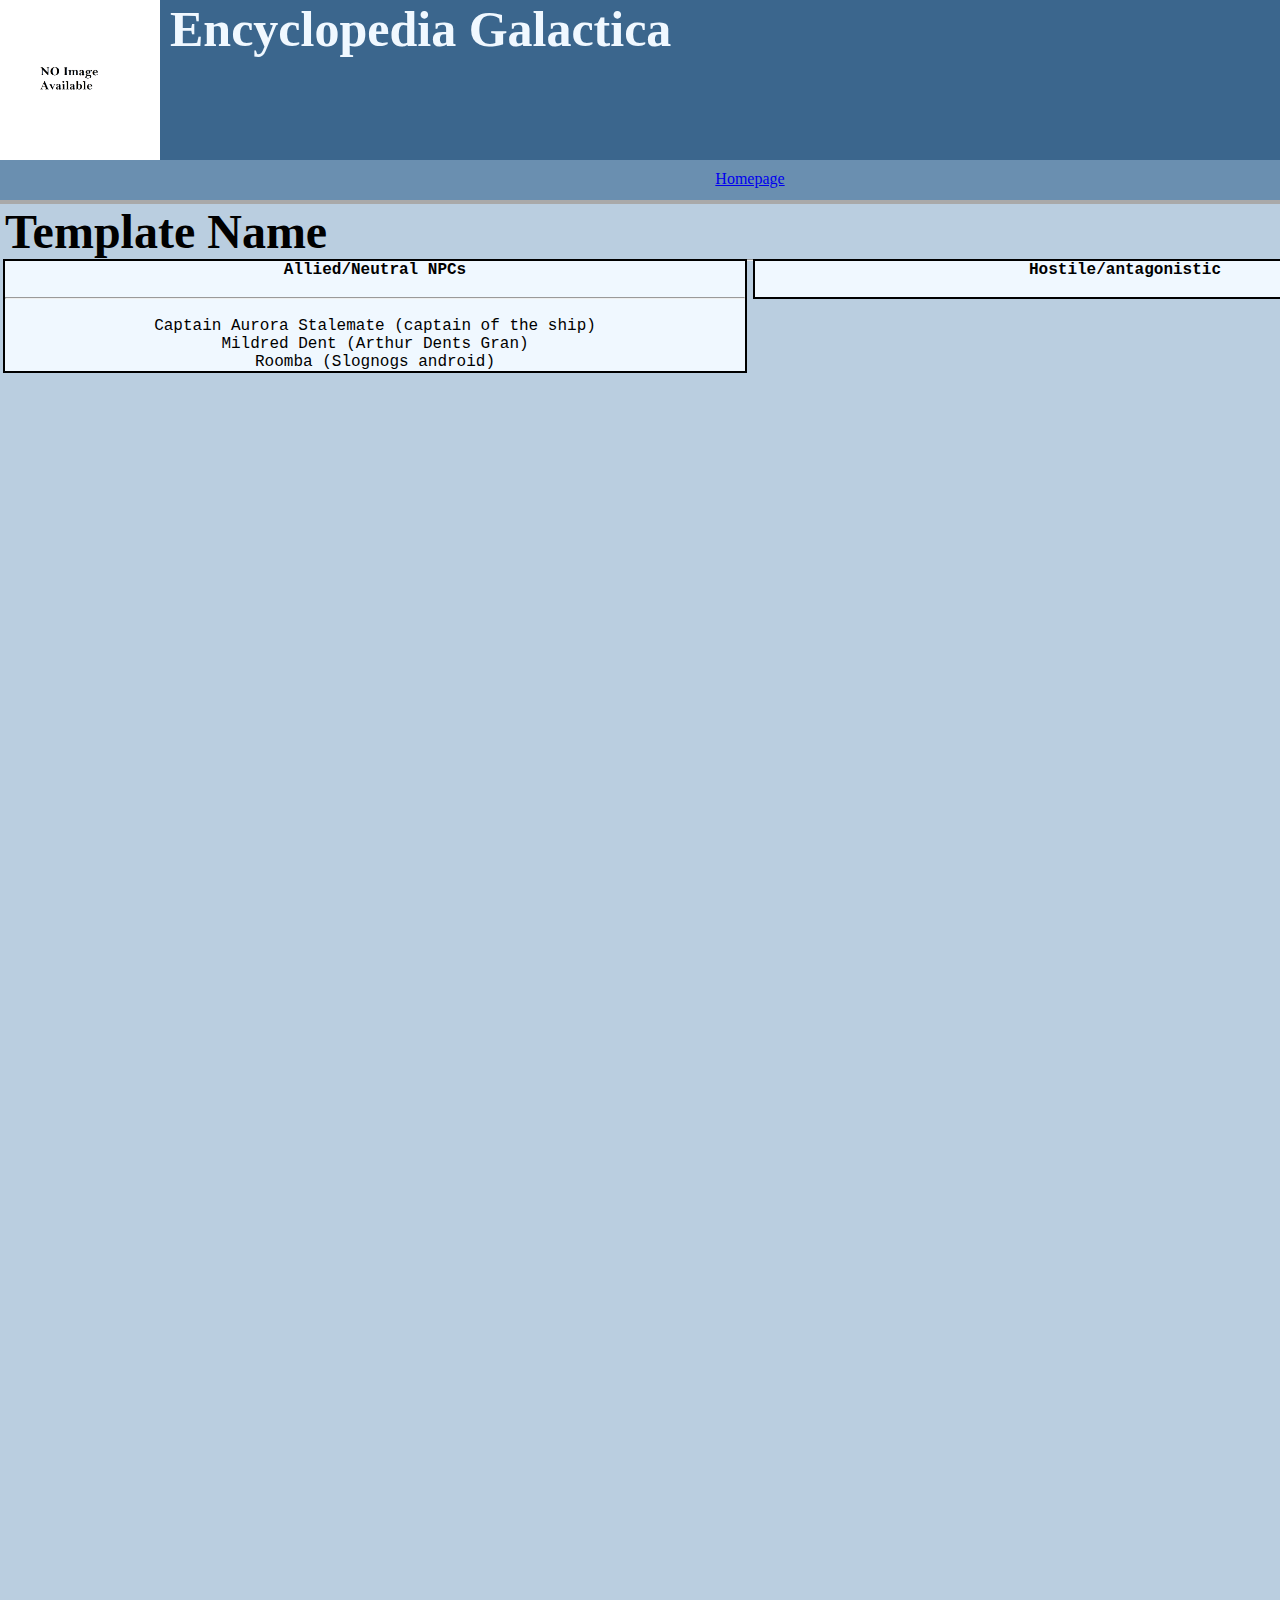
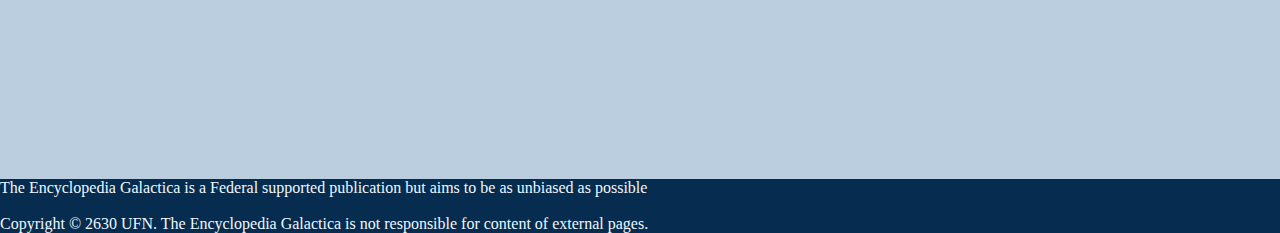
<file: Encylopedia Galactica/HTML/NPC.HTML>
<!DOCTYPE html>
<head>
    <title>Encyclopedia Galactica</title>
</head>
<body>
    <header>
        <link rel="stylesheet" href ="../CSS/Stylesheet.css">
        <img class="headerimage"src="../Images/EG logo.png">
        <h3>Encyclopedia Galactica </h3>
    </header>
    <nav>
        <ul>
            <li><a href="Home.HTML">Homepage</a></li>
        </ul>
    </nav>
    <main>
        <h1>
            Template Name
        </h1>
        <hr />
        <div class="homepageleft">
            <h2 class="homepageh2">
                Allied/Neutral NPCs
            </h2>
            <br>
            <hr />
            <br>
            Captain Aurora Stalemate (captain of the ship)
            <br>
            Mildred Dent (Arthur Dents Gran)
            <br>
            Roomba (Slognogs android)
            <br>
        </div>
        <div class="homepageright">
            <h2 class="homepageh2">
               Hostile/antagonistic
            </h2>

        <br>
        </div>

        <br>
    </main>
    <footer>
        The Encyclopedia Galactica is a Federal supported publication but aims to be as unbiased as possible
        <br><br>
        Copyright © 2630 UFN. The Encyclopedia Galactica is not responsible for content of external pages.
    </footer>
</body>
</file>
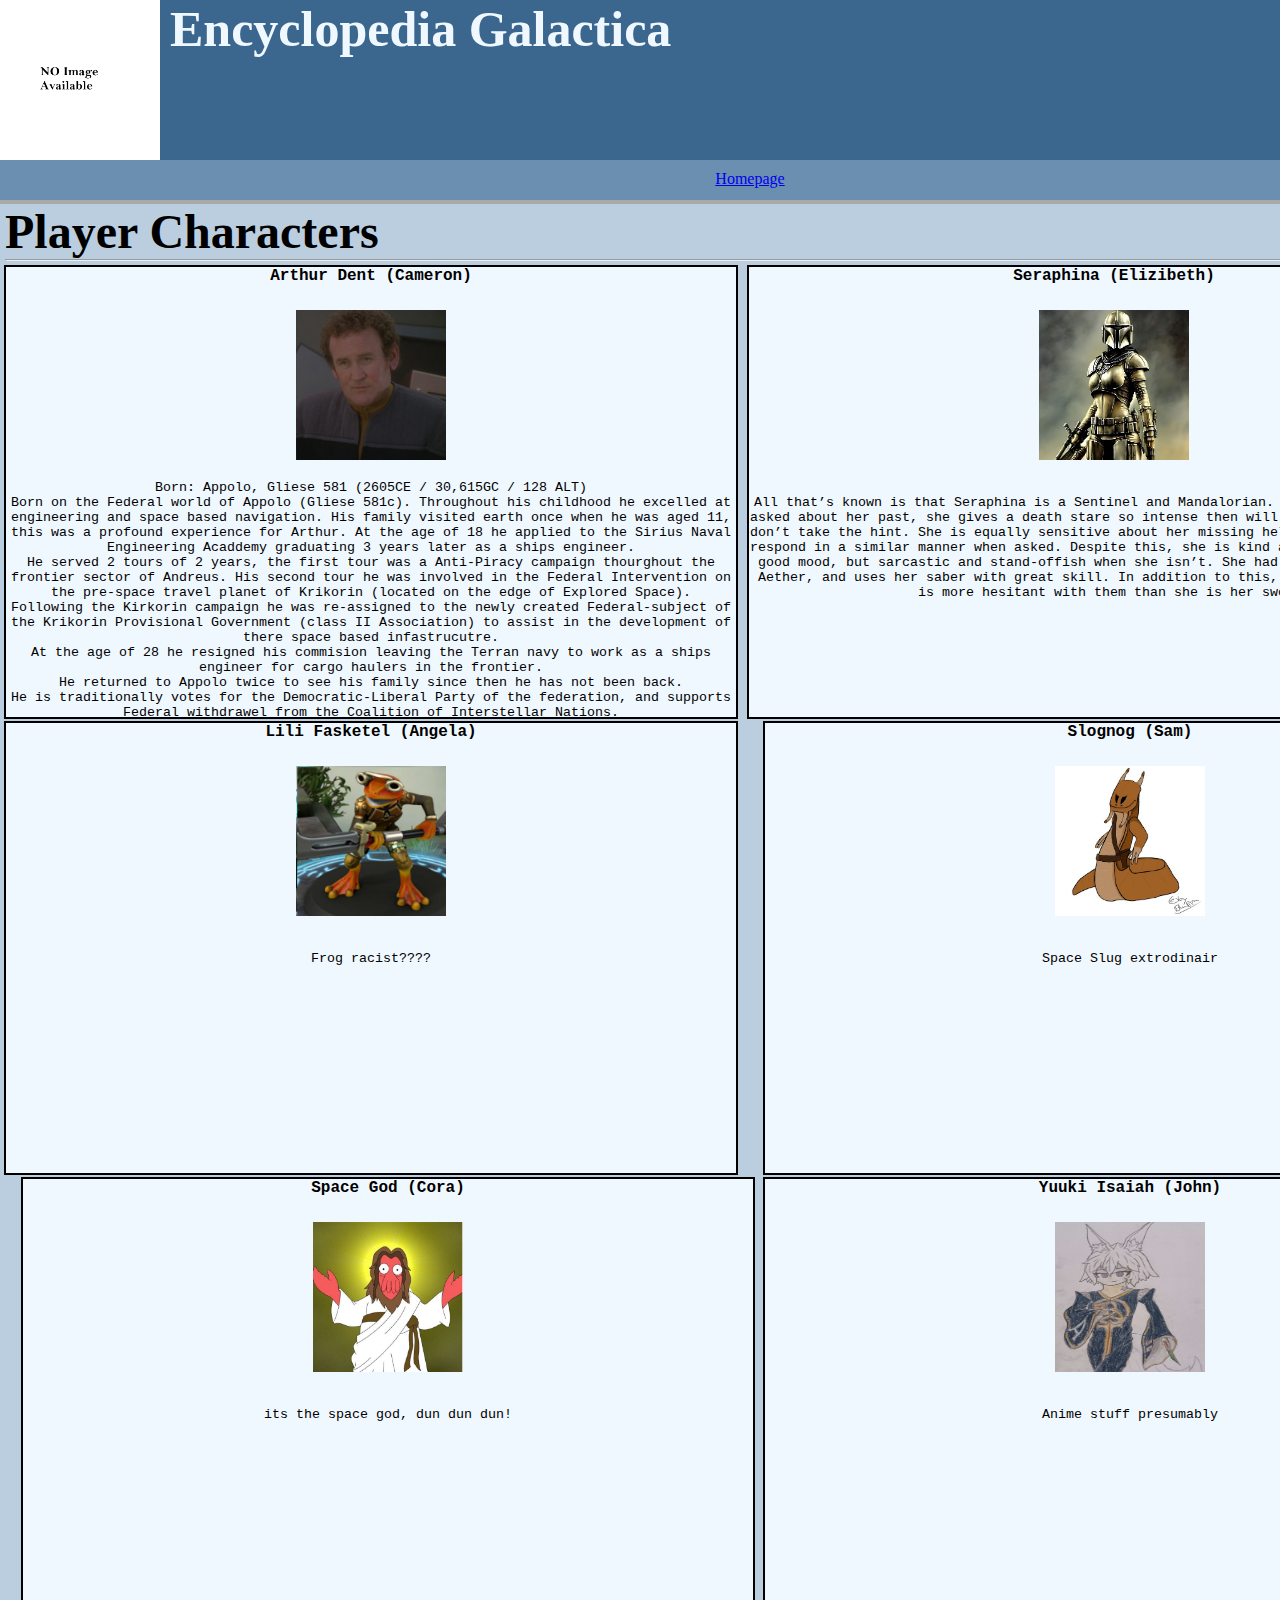
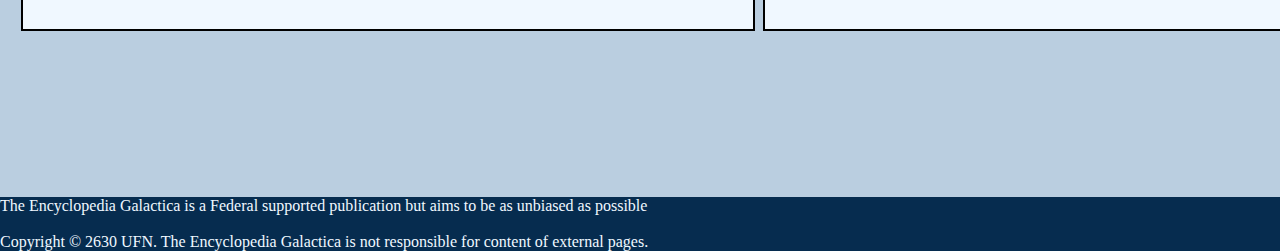
<file: Encylopedia Galactica/HTML/playercharacters.HTML>
<!DOCTYPE html>
<head>
    <title>Encyclopedia Galactica</title>
</head>
<body>
    <header>
        <link rel="stylesheet" href ="../CSS/Stylesheet.css">
        <img class="headerimage"src="../Images/EG logo.png">
        <h3>Encyclopedia Galactica </h3>
    </header>
    <nav>
        <ul>
            <li><a href="Home.HTML">Homepage</a></li>
        </ul>
    </nav>
    <main>
        <h1>
            Player Characters
        </h1>
        <hr />
        <section>
        <div class="sectionleft">
            <h2 class="homepageh2">
                Arthur Dent (Cameron)
            </h2>
            <br>
            <img class="characterimg" src="../Images/dnd guy.png">
            <br>
            Born: Appolo, Gliese 581 (2605CE / 30,615GC / 128 ALT)
            <br>
            Born on the Federal world of Appolo (Gliese 581c). Throughout his childhood he excelled at engineering and space based navigation. His family visited earth once when he was aged 11, this was a profound experience for Arthur. At the age of 18 he applied to the Sirius Naval Engineering Acaddemy graduating 3 years later as a ships engineer.
            <br>
            He served 2 tours of 2 years, the first tour was a Anti-Piracy campaign thourghout the frontier sector of Andreus. His second tour he was involved in the Federal Intervention on the pre-space travel planet of Krikorin (located on the edge of Explored Space). 
            <br>
            Following the Kirkorin campaign he was re-assigned to the newly created Federal-subject of the Krikorin Provisional Government (class II Association) to assist in the development of there space based infastrucutre.
            <br>
            At the age of 28 he resigned his commision leaving the Terran navy to work as a ships engineer for cargo haulers in the frontier.
            <br>
            He returned to Appolo twice to see his family since then he has not been back.
            <br>
            He is traditionally votes for the Democratic-Liberal Party of the federation, and supports Federal withdrawel from the Coalition of Interstellar Nations.
        </div>
        
        <div class="sectionleft">
            <h2 class="homepageh2">
                Seraphina (Elizibeth)
            </h2>
            <br>
            <img class="characterimg" src="../Images/liz girl.png">
            <br>
            <br>
            All that’s known is that Seraphina is a Sentinel and Mandalorian. However, whenever she is asked about her past, she gives a death stare so intense then will chase you down if people don’t take the hint. She is equally sensitive about her missing helmet and gloves, and will respond in a similar manner when asked.
Despite this, she is kind and funny when she’s in a good mood, but sarcastic and stand-offish when she isn’t. She had great aptitude with the Aether, and uses her saber with great skill. In addition to this, she uses guns well, but is more hesitant with them than she is her sword.
        </div>
        <div class="sectionleft">
            <h2 class="homepageh2">
                Lili Fasketel (Angela)
            </h2>
            <br>
            <img class="characterimg" src="../Images/Grung.png">
            <br>
            <br>
            Frog racist????
        </div>
        </section>
        <div class="sectionright">
            <h2 class="homepageh2">
                Slognog (Sam)
            </h2>
            <br>
            <img class="characterimg" src="../Images/Limax.png">
            <br>
            <br>
            Space Slug extrodinair
        </div>
        <div class="sectionright">
            <h2 class="homepageh2">
                Yuuki Isaiah (John)
            </h2>
            <br>
            <img class="characterimg" src="../Images/john guy.png">
            <br>
            <br>
            Anime stuff presumably
        </div>
        <div class="sectionright">
            <h2 class="homepageh2">
                Space God (Cora)
            </h2>
            <br>
            <img class="characterimg" src="../Images/jezoid.png">
            <br>
            <br>
            its the space god, dun dun dun!
        </div>
        <br>
        <br>
    </main>
    <footer>
        The Encyclopedia Galactica is a Federal supported publication but aims to be as unbiased as possible
        <br><br>
        Copyright © 2630 UFN. The Encyclopedia Galactica is not responsible for content of external pages.
    </footer>
</body>
</file>
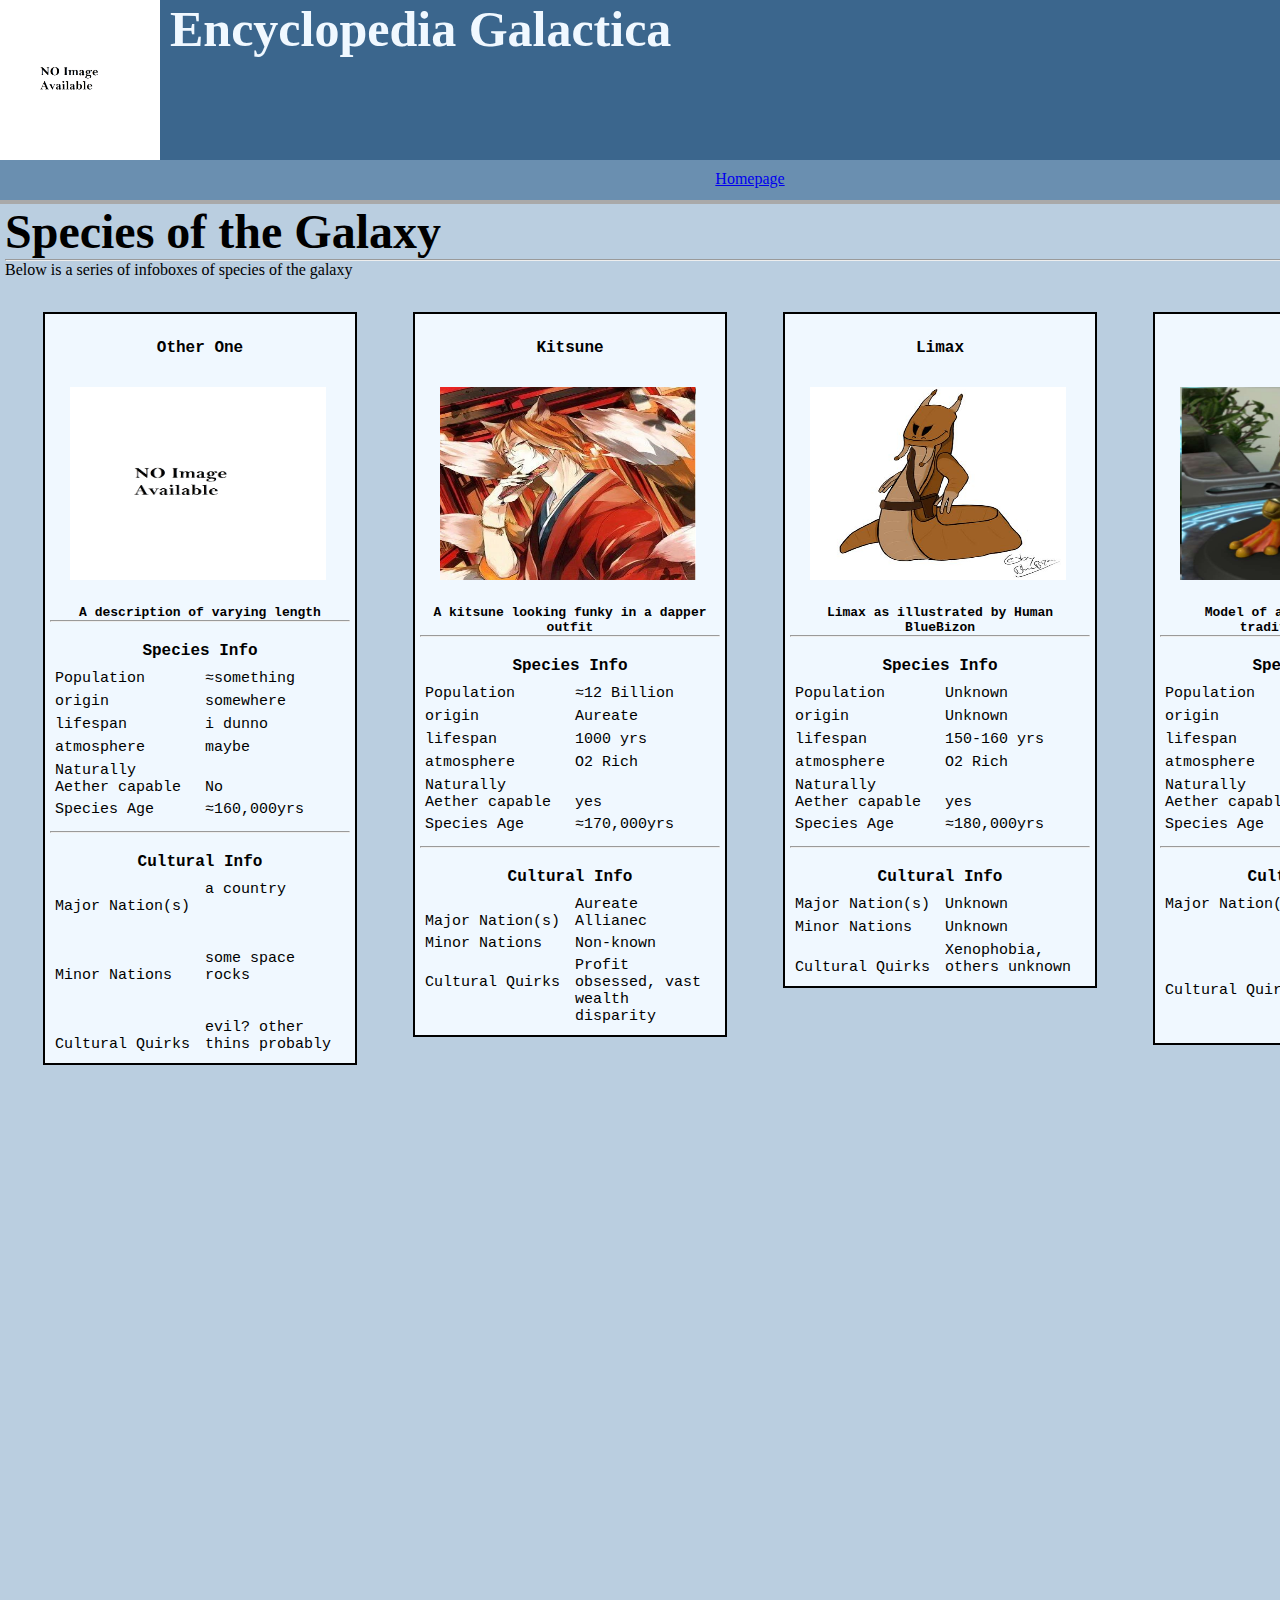
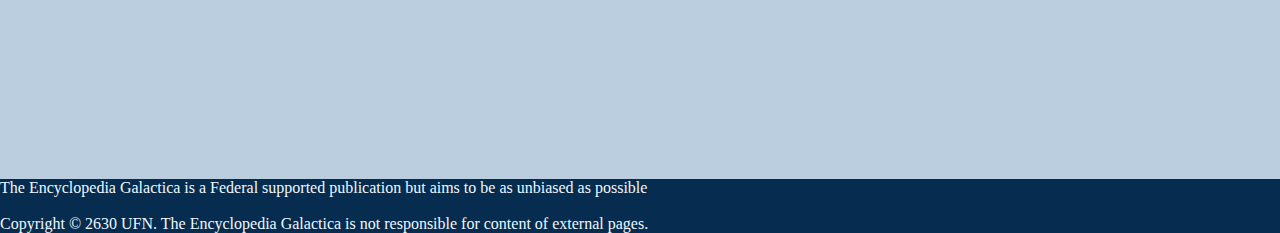
<file: Encylopedia Galactica/HTML/species.HTML>
<!DOCTYPE html>
<head>
    <title>Encyclopedia Galactica</title>
</head>
<body>
    <header>
        <link rel="stylesheet" href ="../CSS/Stylesheet.css">
        <img class="headerimage"src="../Images/EG logo.png">
        <h3>Encyclopedia Galactica </h3>
    </header>
    <nav>
        <ul>
            <li><a href="Home.HTML">Homepage</a></li>
        </ul>
    </nav>
    <main>
        <h1>
            Species of the Galaxy
        </h1>
        <hr />
        <div class="maintext">
        Below is a series of infoboxes of species of the galaxy
        <br>
        </div>
        <div class="Sidebarmulti">
            <h2 class="infoboxhead">Grung</h2>
            <img style="width:256px;height:193px;padding:20px;" src="../Images/Grung.png">
            <h2 class="infoboximagecap">Model of a Grung Warrior in traditional armour</h2>
            <hr />
            <h2 class="infoboxhead">Species Info</h2>
            <section class="infoboxleft">Population</section>
            <section class="infoboxright">≈300 million</section>
            <br>   
            <section class="infoboxleft">origin</section>
            <section class="infoboxright">Mud (Mud Star)</section>
            <br>
            <section class="infoboxleft">lifespan</section>
            <section class="infoboxright">50 yrs</section>
            <br>
            <section class="infoboxleft">atmosphere</section>
            <section class="infoboxright">O2 Rich</section>
            <br>
            <section class="infoboxleft">Naturally Aether capable</section>
            <section class="infoboxright"><br>No</section>
            <br>
            <section class="infoboxleft">Species Age</section>
            <section class="infoboxright">≈140,000yrs</section>
            <br><br>
            <hr />
            <h2 class="infoboxhead">Cultural Info</h2>
            <section class="infoboxleft">Major Nation(s)</section>
            <section class="infoboxright">Disunited Nations</section>
            <br><br><br>
            <section class="infoboxleft"><br>Cultural Quirks</section>
            <section class="infoboxright">Caste System, Frog Racism, multi-species homeworld</section>
        </div>
        <div class="Sidebarmulti">
            <h2 class="infoboxhead">Limax</h2>
            <img style="width:256px;height:193px;padding:20px;" src="../Images/Limax.png">
            <h2 class="infoboximagecap">Limax as illustrated by Human BlueBizon</h2>
            <hr />
            <h2 class="infoboxhead">Species Info</h2>
            <section class="infoboxleft">Population</section>
            <section class="infoboxright">Unknown</section>
            <br>   
            <section class="infoboxleft">origin</section>
            <section class="infoboxright">Unknown</section>
            <br>
            <section class="infoboxleft">lifespan</section>
            <section class="infoboxright">150-160 yrs</section>
            <br>
            <section class="infoboxleft">atmosphere</section>
            <section class="infoboxright">O2 Rich</section>
            <br>
            <section class="infoboxleft">Naturally Aether capable</section>
            <section class="infoboxright"><br>yes</section>
            <br>
            <section class="infoboxleft">Species Age</section>
            <section class="infoboxright">≈180,000yrs</section>
            <br><br>
            <hr />
            <h2 class="infoboxhead">Cultural Info</h2>
            <section class="infoboxleft">Major Nation(s)</section>
            <section class="infoboxright">Unknown</section>
            <br>
            <section class="infoboxleft">Minor Nations</section>
            <section class="infoboxright">Unknown</section>
            <br>
            <section class="infoboxleft"><br>Cultural Quirks</section>
            <section class="infoboxright">Xenophobia, others unknown</section>
        </div>
        <div class="Sidebarmulti">
            <h2 class="infoboxhead">Kitsune</h2>
            <img style="width:256px;height:193px;padding:20px;" src="../Images/Kitsune.png">
            <h2 class="infoboximagecap">A kitsune looking funky in a dapper outfit</h2>
            <hr />
            <h2 class="infoboxhead">Species Info</h2>
            <section class="infoboxleft">Population</section>
            <section class="infoboxright">≈12 Billion</section>
            <br>   
            <section class="infoboxleft">origin</section>
            <section class="infoboxright">Aureate</section>
            <br>
            <section class="infoboxleft">lifespan</section>
            <section class="infoboxright">1000 yrs</section>
            <br>
            <section class="infoboxleft">atmosphere</section>
            <section class="infoboxright">O2 Rich</section>
            <br>
            <section class="infoboxleft">Naturally Aether capable</section>
            <section class="infoboxright"><br>yes</section>
            <br>
            <section class="infoboxleft">Species Age</section>
            <section class="infoboxright">≈170,000yrs</section>
            <br><br>
            <hr />
            <h2 class="infoboxhead">Cultural Info</h2>
            <section class="infoboxleft"><br>Major Nation(s)</section>
            <section class="infoboxright">Aureate Allianec</section>
            <br>
            <section class="infoboxleft">Minor Nations</section>
            <section class="infoboxright">Non-known</section>
            <br>
            <section class="infoboxleft"><br>Cultural Quirks</section>
            <section class="infoboxright">Profit obsessed, vast wealth disparity</section>
        </div>
        <div class="Sidebarmulti">
            <h2 class="infoboxhead">Other One</h2>
            <img style="width:256px;height:193px;padding:20px;" src="../Images/EG logo.png">
            <h2 class="infoboximagecap">A description of varying length</h2>
            <hr />
            <h2 class="infoboxhead">Species Info</h2>
            <section class="infoboxleft">Population</section>
            <section class="infoboxright">≈something</section>
            <br>   
            <section class="infoboxleft">origin</section>
            <section class="infoboxright">somewhere</section>
            <br>
            <section class="infoboxleft">lifespan</section>
            <section class="infoboxright">i dunno</section>
            <br>
            <section class="infoboxleft">atmosphere</section>
            <section class="infoboxright">maybe</section>
            <br>
            <section class="infoboxleft">Naturally Aether capable</section>
            <section class="infoboxright"><br>No</section>
            <br>
            <section class="infoboxleft">Species Age</section>
            <section class="infoboxright">≈160,000yrs</section>
            <br><br>
            <hr />
            <h2 class="infoboxhead">Cultural Info</h2>
            <section class="infoboxleft"><br>Major Nation(s)</section>
            <section class="infoboxright">a country</section>
            <br> <br><br>
            <section class="infoboxleft"><br>Minor Nations</section>
            <section class="infoboxright">some space rocks</section>
            <br><br><br>
            <section class="infoboxleft"><br>Cultural Quirks</section>
            <section class="infoboxright">evil? other thins probably</section>
        </div>
        <br>
    </main>
    <footer>
        The Encyclopedia Galactica is a Federal supported publication but aims to be as unbiased as possible
        <br><br>
        Copyright © 2630 UFN. The Encyclopedia Galactica is not responsible for content of external pages.
    </footer>
</body>
</file>
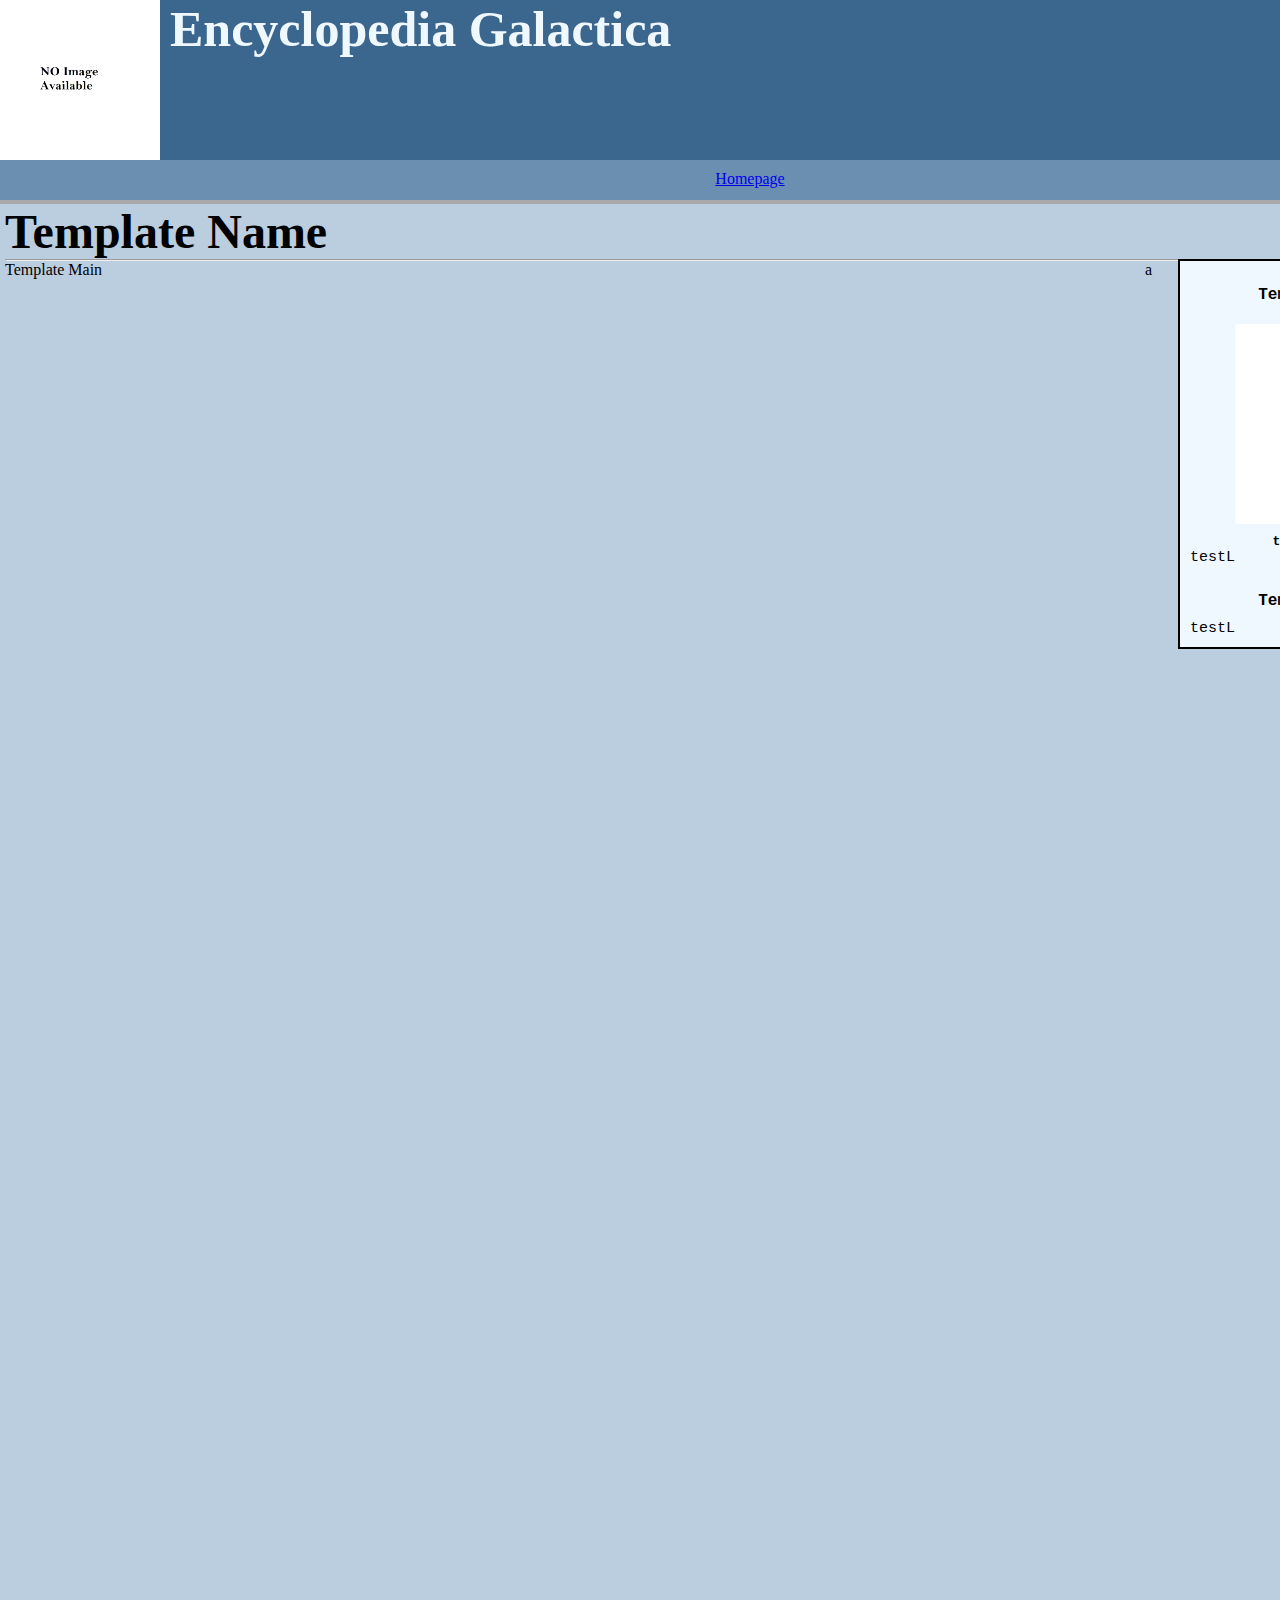
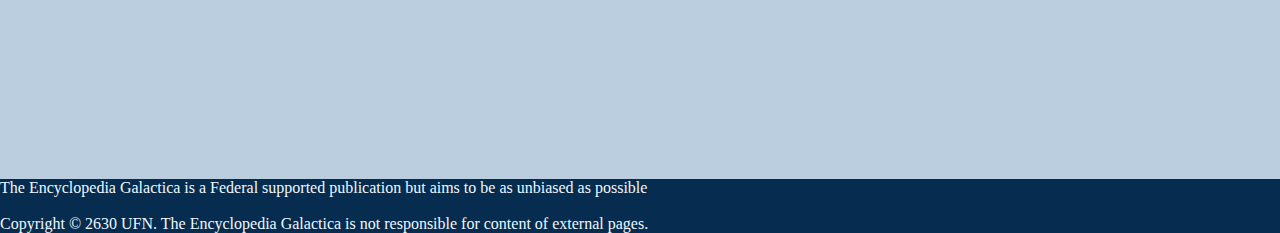
<file: Encylopedia Galactica/HTML/template.html>
<!DOCTYPE html>
<head>
    <title>Encyclopedia Galactica</title>
</head>
<body>
    <header>
        <link rel="stylesheet" href ="../CSS/Stylesheet.css">
        <img class="headerimage"src="../Images/EG logo.png">
        <h3>Encyclopedia Galactica </h3>
    </header>
    <nav>
        <ul>
            <li><a href="Home.HTML">Homepage</a></li>
        </ul>
    </nav>
    <main>
        <h1>
            Template Name
        </h1>
        <hr />
        <div class="maintext">
        Template Main
        <br>
        </div>
        <div class="Sidebar">
            <h2 class="infoboxhead">Template infobox</h2>
            <img class="infoboximage" src="../Images/EG logo.png">
            <h2 class="infoboximagecap">template caption</h2>
            <section class="infoboxleft">testL</section>
            <section class="infoboxright">testR</section>
            <br>
            <h2 class="infoboxhead">Template infobox</h2>
            <section class="infoboxleft">testL</section>
            <section class="infoboxright">testR</section>
        </div>
        a
        <br>
    </main>
    <footer>
        The Encyclopedia Galactica is a Federal supported publication but aims to be as unbiased as possible
        <br><br>
        Copyright © 2630 UFN. The Encyclopedia Galactica is not responsible for content of external pages.
    </footer>
</body>
</file>
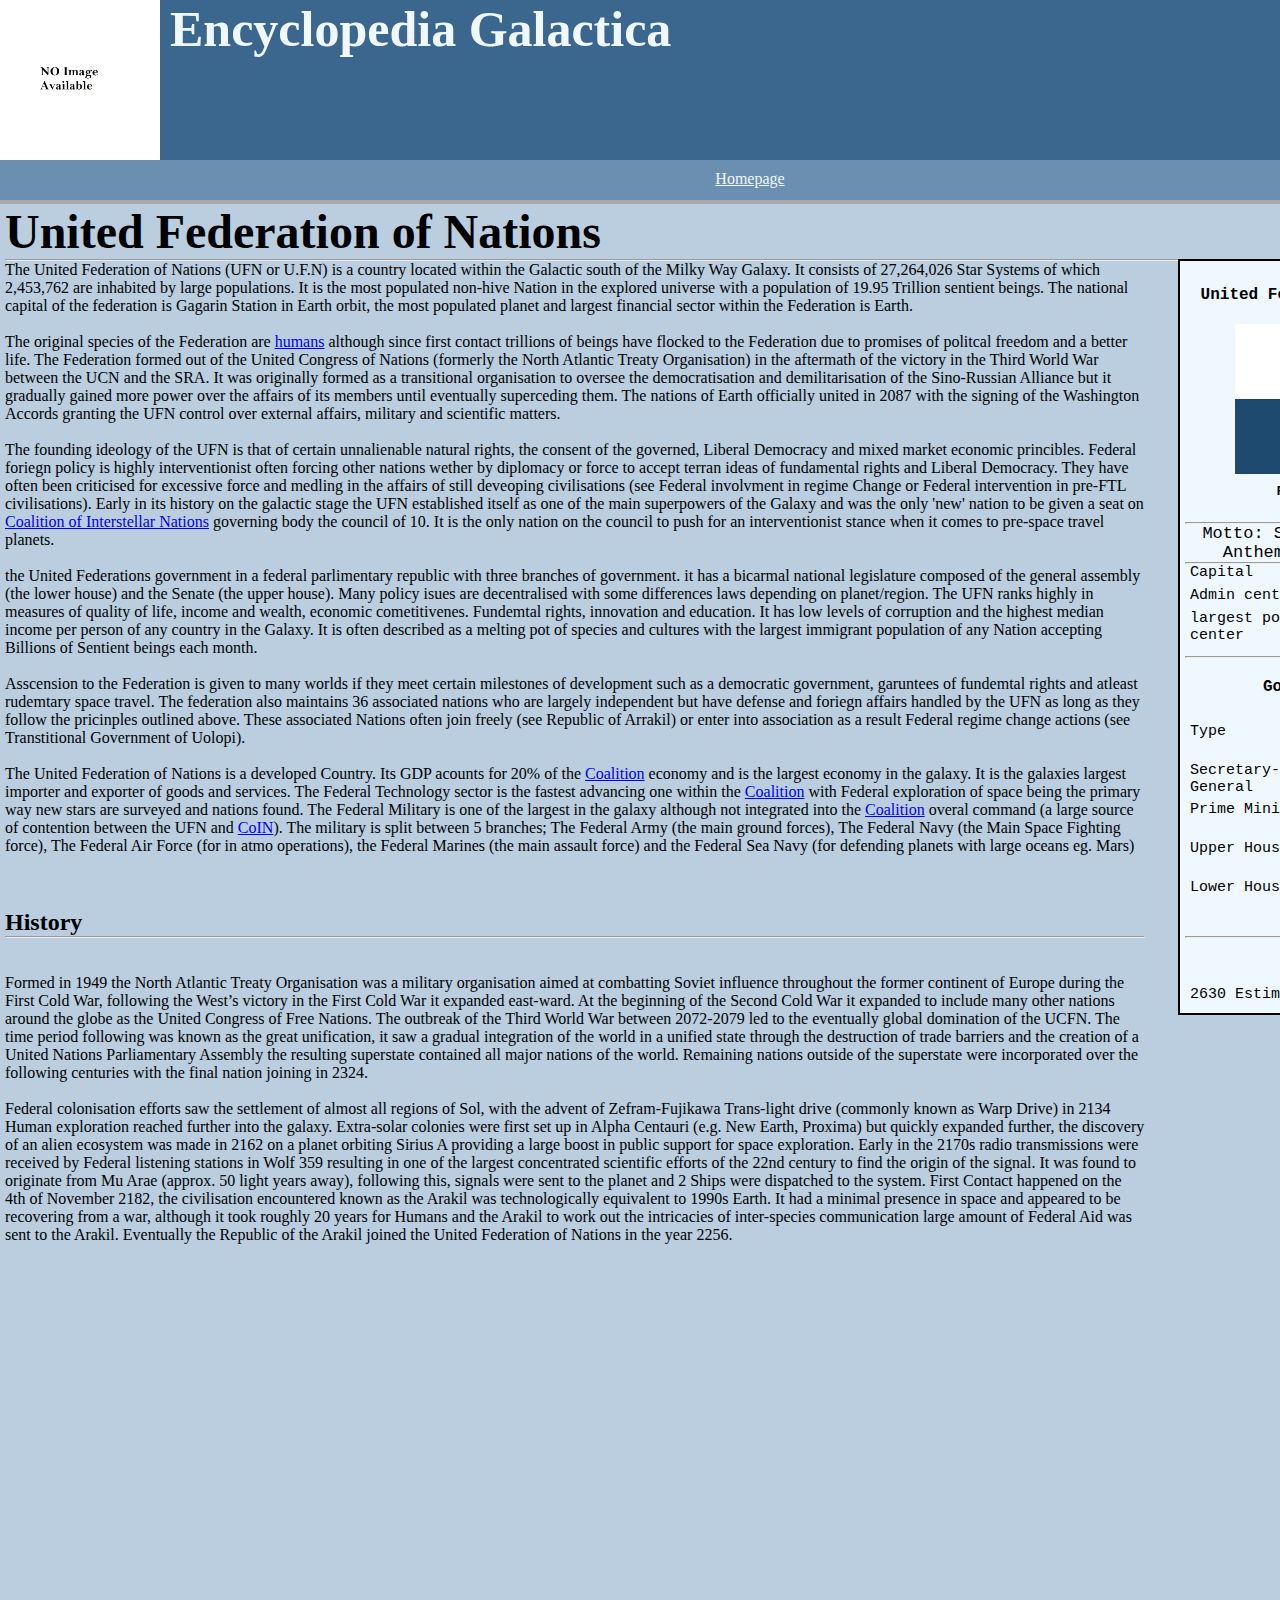
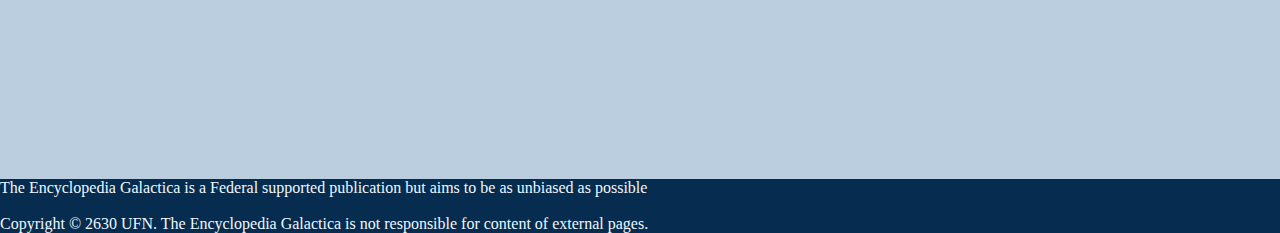
<file: Encylopedia Galactica/HTML/UFN.HTML>
<!DOCTYPE html>
<head>
    <title>Encyclopedia Galactica</title>
</head>
<body>
    <header>
        <link rel="stylesheet" href ="../CSS/Stylesheet.css">
        <img class="headerimage"src="../Images/EG logo.png">
        <h3>Encyclopedia Galactica </h3>
    </header>
    <nav>
        <ul>
            <li><a class="navurl" href="Home.HTML">Homepage</a></li>
        </ul>
    </nav>
    <main>
        <h1>
            United Federation of Nations
        </h1>
        <hr />
        <section>
            <div class="maintext">
                The United Federation of Nations (UFN or U.F.N) is a country located within the Galactic south of the Milky Way Galaxy. It consists of 27,264,026 Star Systems of which 2,453,762 are inhabited by large populations. It is the most populated non-hive Nation in the explored universe with a population of 19.95 Trillion sentient beings. The national capital of the federation is Gagarin Station in Earth orbit, the most populated planet and largest financial sector within the Federation is Earth.
                <br><br>
                The original species of the Federation are <a href="Humans.HTML">humans</a>  although since first contact trillions of beings have flocked to the Federation due to promises of politcal freedom and a better life. The Federation formed out of the United Congress of Nations (formerly the North Atlantic Treaty Organisation) in the aftermath of the victory in the Third World War between the UCN and the SRA. It was originally formed as a transitional organisation to oversee the democratisation and demilitarisation of the Sino-Russian Alliance but it gradually gained more power over the affairs of its members until eventually superceding them. The nations of Earth officially united in 2087 with the signing of the Washington Accords granting the UFN control over external affairs, military and scientific matters.
                <br><br>
                The founding ideology of the UFN is that of certain unnalienable natural rights, the consent of the governed, Liberal Democracy and mixed market economic princibles. Federal foriegn policy is highly interventionist often forcing other nations wether by diplomacy or force to accept terran ideas of fundamental rights and Liberal Democracy. They have often been criticised for excessive force and medling in the affairs of still deveoping civilisations (see Federal involvment in regime Change or Federal intervention in pre-FTL civilisations). Early in its history on the galactic stage the UFN established itself as one of the main superpowers of the Galaxy and was the only 'new' nation to be given a seat on <a href="COIN.HTML">Coalition of Interstellar Nations</a> governing body the council of 10. It is the only nation on the council to push for an interventionist stance when it comes to pre-space travel planets.
                <br><br>
                the United Federations government in a federal parlimentary republic with three branches of government. it has a bicarmal national legislature composed of the general assembly (the lower house) and the Senate (the upper house). Many policy isues are decentralised with some differences laws depending on planet/region. The UFN ranks highly in measures of quality of life, income and wealth, economic cometitivenes. Fundemtal rights, innovation and education. It has low levels of corruption and the highest median income per person of any country in the Galaxy. It is often described as a melting pot of species and cultures with the largest immigrant population of any Nation accepting Billions of Sentient beings each month.
                <br>   <br>
                Asscension to the Federation is given to many worlds if they meet certain milestones of development such as a democratic government, garuntees of fundemtal rights and atleast rudemtary space travel. The federation also maintains 36 associated nations who are largely independent but have defense and foriegn affairs handled by the UFN as long as they follow the pricinples outlined above. These associated Nations often join freely (see Republic of Arrakil) or enter into association as a result Federal regime change actions (see Transtitional Government of Uolopi).
                <br><br>
                The United Federation of Nations is a developed Country. Its GDP acounts for 20% of the <a href="COIN.HTML">Coalition</a> economy and is the largest economy in the galaxy. It is the galaxies largest importer and exporter of goods and services. The Federal Technology sector is the fastest advancing one within the <a href="COIN.HTML">Coalition</a> with Federal exploration of space being the primary way new stars are surveyed and nations found. The Federal Military is one of the largest in the galaxy although not integrated into the <a href="COIN.HTML">Coalition</a> overal command (a large source of contention between the UFN and <a href="COIN.HTML">CoIN</a>). The military is split between 5 branches; The Federal Army (the main ground forces), The Federal Navy (the Main Space Fighting force), The Federal Air Force (for in atmo operations), the Federal Marines (the main assault force) and the Federal Sea Navy (for defending planets with large oceans eg. Mars)
                <br><br><br><br>
                <h2>History</h2>
                <hr />
                <br><br>
                Formed in 1949 the North Atlantic Treaty Organisation was a military organisation aimed at combatting Soviet influence throughout the former continent of Europe during the First Cold War, following the West’s victory in the First Cold War it expanded east-ward. At the beginning of the Second Cold War it expanded to include many other nations around the globe as the United Congress of Free Nations. The outbreak of the Third World War between 2072-2079 led to the eventually global domination of the UCFN. The time period following was known as the great unification, it saw a gradual integration of the world in a unified state through the destruction of trade barriers and the creation of a United Nations Parliamentary Assembly the resulting superstate contained all major nations of the world. Remaining nations outside of the superstate were incorporated over the following centuries with the final nation joining in 2324.
                <br><br>
                Federal colonisation efforts saw the settlement of almost all regions of Sol, with the advent of Zefram-Fujikawa Trans-light drive (commonly known as Warp Drive) in 2134 Human exploration reached further into the galaxy. Extra-solar colonies were first set up in Alpha Centauri (e.g. New Earth, Proxima) but quickly expanded further, the discovery of an alien ecosystem was made in 2162 on a planet orbiting Sirius A providing a large boost in public support for space exploration. Early in the 2170s radio transmissions were received by Federal listening stations in Wolf 359 resulting in one of the largest concentrated scientific efforts of the 22nd century to find the origin of the signal. It was found to originate from Mu Arae (approx. 50 light years away), following this, signals were sent to the planet and 2 Ships were dispatched to the system. First Contact happened on the 4th of November 2182, the civilisation encountered known as the Arakil was technologically equivalent to 1990s Earth. It had a minimal presence in space and appeared to be recovering from a war, although it took roughly 20 years for Humans and the Arakil to work out the intricacies of inter-species communication large amount of Federal Aid was sent to the Arakil. Eventually the Republic of the Arakil joined the United Federation of Nations in the year 2256. 
            </div>
            <div class="Sidebar">
                <h2 class="infoboxhead">United Federation of Nations</h2>
                <img class="infoboxflag" src="../Images/UFN flag.jpg">
                <h2 class="infoboximagecap">Flag of the UFN</h2>
                <br>
                <hr />
                <p class="infoboxtext">Motto: Sic Semper Tyrannus</p>
                <p class="infoboxtext">Anthem: Ode to Freedom</p>
                <hr />
                <section class="infoboxleft">Capital</section>
                <section class="infoboxright">Gagarin Station</section>
                <br>
                <section class="infoboxleft">Admin center</section>
                <section class="infoboxright">Boswash metrozone</section>
                <br>
                <section class="infoboxleft">largest pop center</section>
                <section class="infoboxright">Earth</section>
                <br><br>
                <hr />
                <h2 class="infoboxhead">Government Info</h2>
                <section class="infoboxleft"><br>Type</section>
                <section class="infoboxright">Federal Parlimentary Republic</section>
                <br>
                <section class="infoboxleft"><br>Secretary-General</section>
                <section class="infoboxright"><br>Hamilah Yacob</section>
                <section class="infoboxleft">Prime Minister</section>
                <section class="infoboxright"><br>Xylynx Ar'er</section>
                <section class="infoboxleft"><br>Upper House</section>
                <section class="infoboxright"><br>Federal Senate</section>
                <section class="infoboxleft"><br>Lower House</section>
                <section class="infoboxright"><br>Federal Parliment</section>
                <br><br><br><br><br><br><br><br><br>
                <hr />
                <h2 class="infoboxhead">Population</h2>
                <section class="infoboxleft">2630 Estimate</section>
                <section class="infoboxright">≈20 trillion</section>
            </div>
        </section>
        <br>
    </main>
    <footer>
        The Encyclopedia Galactica is a Federal supported publication but aims to be as unbiased as possible
        <br><br>
        Copyright © 2630 UFN. The Encyclopedia Galactica is not responsible for content of external pages.
    </footer>
</body>
</file>
<file: Encylopedia Galactica/CSS/Stylesheet.css>
* {margin:0;padding:0}
header {
    background-color:#3B668D;  
    margin-top:0px;
    width:1500px;
}

body {
    width: 1500px;
    margin:auto;
    background-color: darkgray;
}

main {
    background-color: #BACEE0;
    padding-bottom:1500px;
    padding-left:5px;
    padding-right:5px

}

header, h3 {
    margin:0px;
    font-size:50px;
    font-family:times-new-roman;
    color:aliceblue;
    display:inline;
    float:left;
    text-align:center;
}
.headerimage {
    height:160px;
    width:160px;
    float: left;
    display:block;
    margin-right:10px

}
text {
    font-size:50px;
    font-family:Georgia;
    color:aliceblue;
    display:block;
    text-align: center;  
}
/*Infobox*/

.infoboxhead {
    font-size: medium;
    text-align: center;
    font-family: courier;
    display:block;
    margin-top: 20px;
    margin-bottom:10px;
}
.infoboximage {
    height:200px;
    width:200px;
    display: block;
    padding-left: 50px;
    padding-right: 50px;
    padding-top: 10px;
    padding-bottom:10px;
}
.Sidebar {
    font-size:20px;
    height:auto;
    width: 300px;
    background-color: aliceblue;
    outline-width: 2px;
    outline-style: double;
    outline-color: black;
    margin-right: 5px;
    padding: 5px;
    float:right;
}
.Sidebarmulti {
    font-size:20px;
    height:auto;
    width: 300px;
    background-color: aliceblue;
    outline-width: 2px;
    outline-style: double;
    outline-color: black;
    margin: 30px;
    padding: 5px;
    float:right;
}
.infoboxflag {
    height:150px;
    width:200px;
    display: block;
    padding-left: 50px;
    padding-right: 50px;
    padding-top: 10px;
    padding-bottom:10px;
}
.infoboximagecap{
    font-size: small;
    text-align: center;
    font-family: courier;
}
.infoboxleft{
    font-family:courier;
    float:left; 
    padding-left:5px;   
    font-size: 15px;
    width:140px;
    padding-bottom: 5px;
}
.infoboxright {
    font-family: courier;
    float:right;
    padding-right:5px;
    font-size: 15px;
    width:140px;
    padding-bottom: 5px;
}

.infoboxtext {
    font-family: courier;
    text-align: center;
    font-size: 17px;
}

h1 {
    font-size: xxx-large;
    font-family: trebuchet MS;
    font-weight: bold;
}


/*Main text*/
.maintext {
    float:left;
    width:1140px;
    height:auto;
    margin-bottom:5px;
}

.maincharactertext {
    float:left;
    width:1500px;
    height:auto;
    margin-bottom:5px;
}
/*playercharacter CSS*/
.sectionleft {
    text-align: center;
    font-family: courier;
    height:450px;
    width:730px;
    background-color: aliceblue;
    margin-top: 6px;
    margin-right:12px;
    margin-left:1px;
    outline-width: 2px;
    outline-style: double;
    outline-color: black;
    float:left;
    justify-content: left;
    font-size: smaller;
}
.sectionright {
    text-align: center;
    font-family: courier;
    height:450px;
    width:730px;
    background-color: aliceblue;
    margin-top: 6px;
    margin-left:12px;
    outline-width: 2px;
    outline-style: double;
    outline-color: black;
    float:right;
    font-size: smaller;
}
.characterimg{
    height:150px;
    width:150px;
    display: block;
    margin-left: auto;
    margin-right: auto;
    padding-left: 50px;
    padding-right: 50px;
    padding-top: 10px;
    padding-bottom:5px;
}
/*Homepage stuff*/
.homepage{
    text-align: center;
    font-family: courier;
}
.homepageleft{
    text-align: center;
    font-family: courier;
    width:740px;
    height:auto;
    background-color: aliceblue;
    outline: black;
    outline-style: double;
    outline-width: 2px;
    float: left;
}
.homepageright{
    text-align: center;
    font-family: courier;
    width:740px;
    height:auto;
    background-color: aliceblue;
    outline: black;
    outline-style: double;
    outline-width: 2px;
    float: right;
}
.homepageh2{
    text-align: center;
    font-family: courier;
    font-size: medium;
}
/*Footer*/
footer {
    background-color:#062C4F;
    margin-top:0px;
    width:1500px;
    color:aliceblue;
    float:left;
}
/* navigation bar*/
nav {
    background-color: #6A8FB0;
    width:1500px;
    height:40px;
    display: inline-block;
}

nav ul {
    list-style-type:none
}
.navurl {
    color:aliceblue
}
nav ul li {
    float:left;
    width:1500px;
    text-align:center
}
nav ul li a {display:block;
    padding:10px
}
nav ul li a:hover {background-color:#edd9c0;
    color:#2E286B
}
</file>
